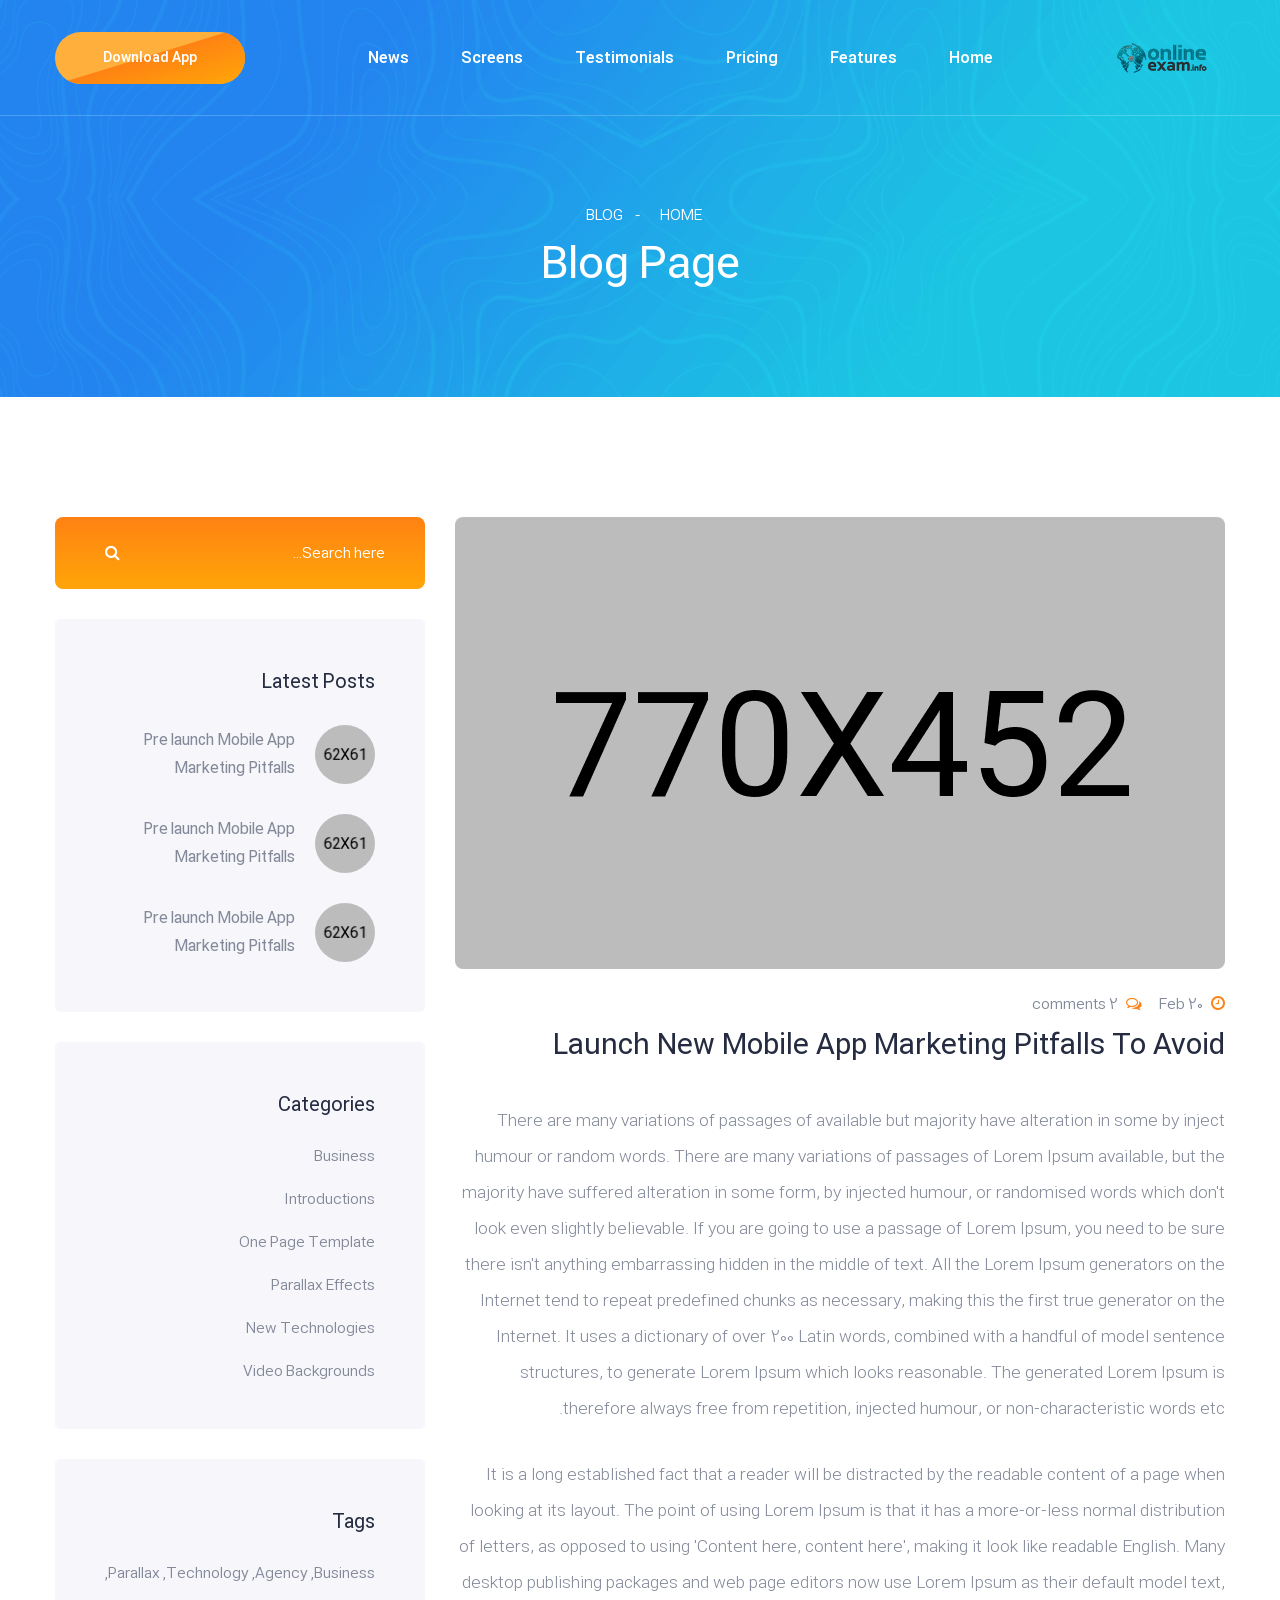
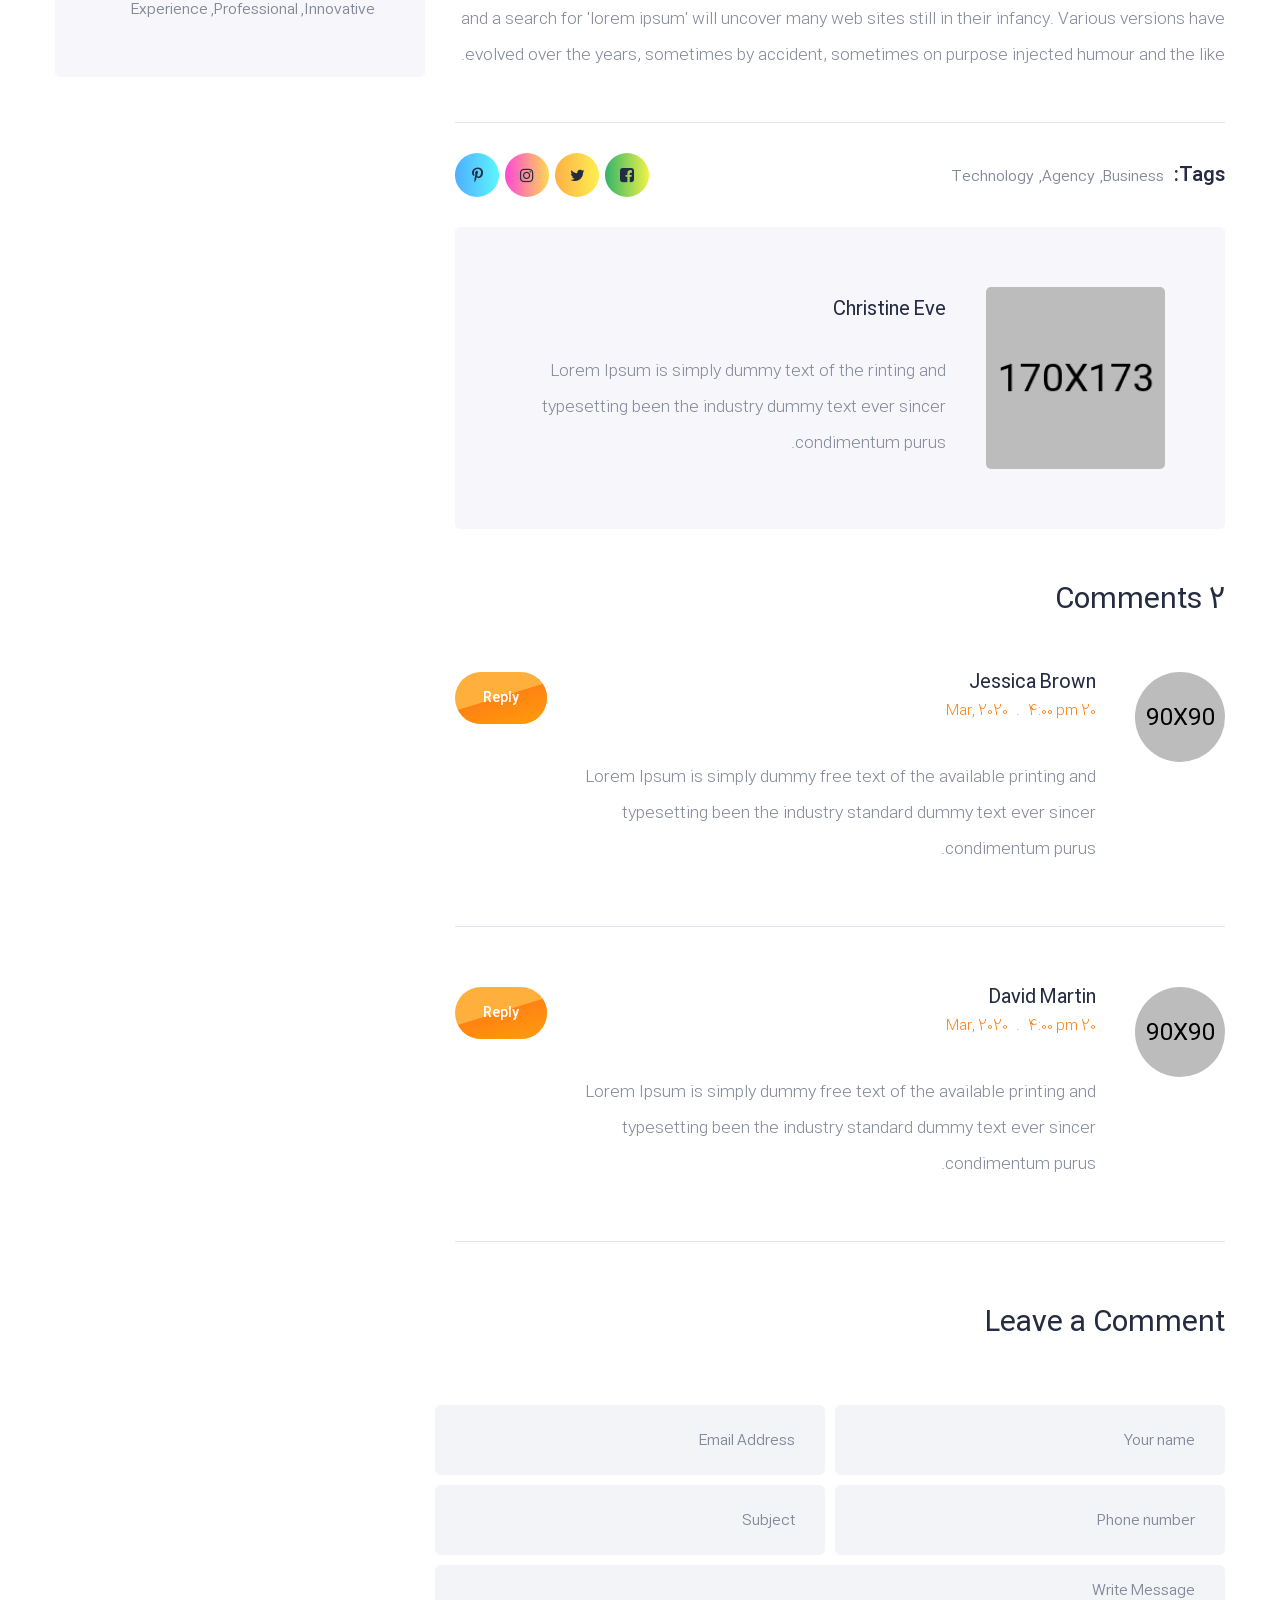
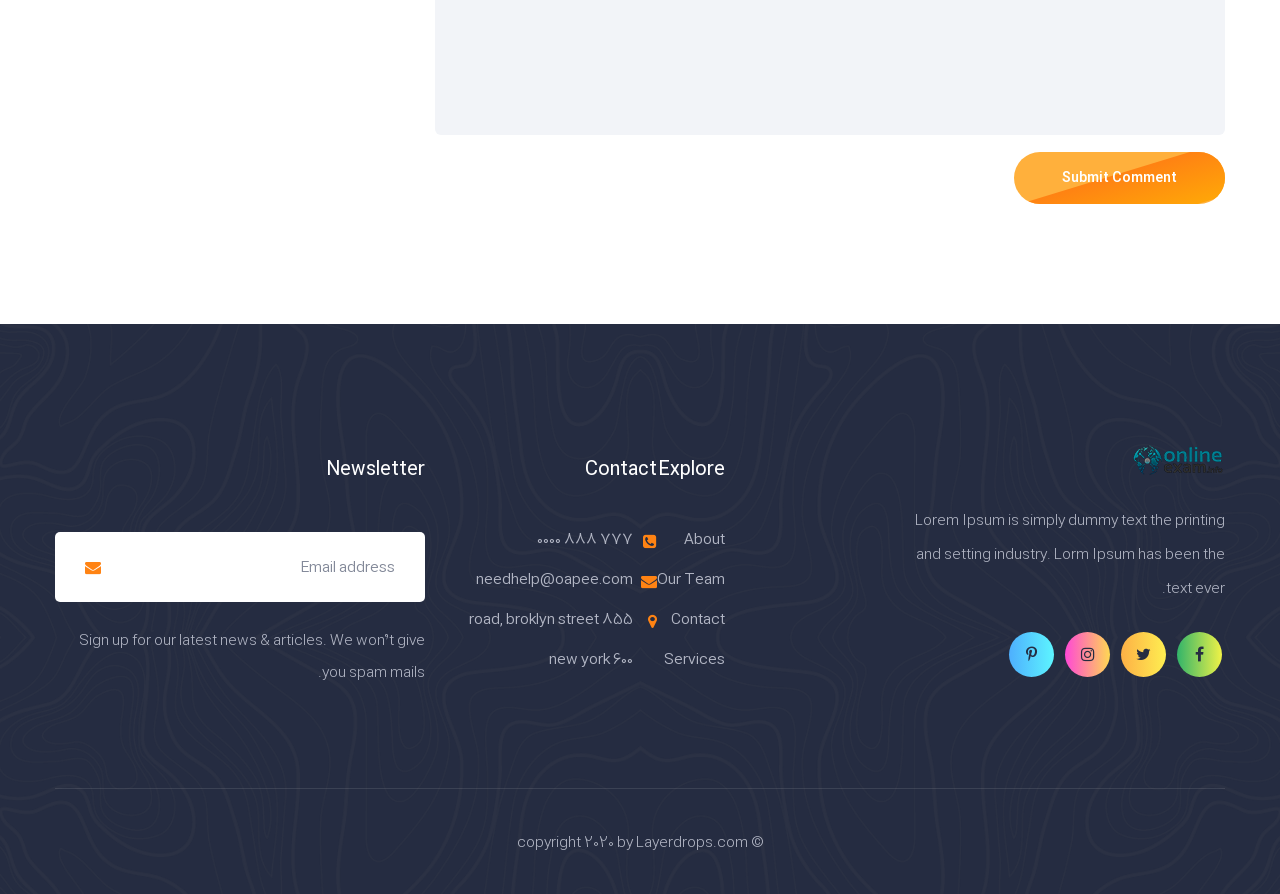
<file: blog-details.html>
<!doctype html>
<html lang="en">

<head>
   
    <!--====== Required meta tags ======-->
    <meta charset="utf-8">
    <meta http-equiv="x-ua-compatible" content="ie=edge">
    <meta name="description" content="">
    <meta name="viewport" content="width=device-width, initial-scale=1, shrink-to-fit=no">
    
    <!--====== Title ======-->
    <title>Apolz - App Landing Page HTML Template</title>
    
    <!--====== Favicon Icon ======-->
    <link rel="shortcut icon" href="assets/images/favicon.ico" type="image/png">

    <!--====== Bootstrap css ======-->
    <link rel="stylesheet" href="assets/css/bootstrap.min.css">
    
    <!--====== Fontawesome css ======-->
    <link rel="stylesheet" href="assets/css/font-awesome.min.css">
    
    <!--====== flaticon css ======-->
    <link rel="stylesheet" href="assets/css/flaticon.css">
    
    <!--====== odometer css ======-->
    <link rel="stylesheet" href="assets/css/odometer.min.css">
    
    <!--====== Magnific Popup css ======-->
    <link rel="stylesheet" href="assets/css/magnific-popup.css">
    
    <!--====== animate css ======-->
    <link rel="stylesheet" href="assets/css/animate.min.css">
    
    <!--====== Slick css ======-->
    <link rel="stylesheet" href="assets/css/slick.css">
    
    <!--====== Default css ======-->
    <link rel="stylesheet" href="assets/css/default.css">
    
    <!--====== Style css ======-->
    <link rel="stylesheet" href="assets/css/style.css">
  
  
</head>

<body>

    <!-- PRELOADER -->
    <div class="preloader">
        <div class="lds-ellipsis">
            <span></span>
            <span></span>
            <span></span>
        </div>
    </div>
    <!-- END PRELOADER -->
   
    <!--====== HEADER PART START ======-->
    
    <header id="home" class="header-area header-v1-area">
        <div class="header-nav">
            <div class="container">
                <div class="row">
                    <div class="col-lg-12">
                        <div class="navigation">
                            <nav class="navbar navbar-expand-lg navbar-light ">
                                <a class="navbar-brand" href="index.html"><img src="assets/images/logo.png" alt=""></a> <!-- logo -->
                                <a class="navbar-brand-2" href="index.html"><img src="assets/images/logo-2.png" alt=""></a> <!-- logo -->
                                <button class="navbar-toggler" type="button" data-toggle="collapse" data-target="#navbarSupportedContent" aria-controls="navbarSupportedContent" aria-expanded="false" aria-label="Toggle navigation">
                                    <span class="toggler-icon"></span>
                                    <span class="toggler-icon"></span>
                                    <span class="toggler-icon"></span>
                                </button> <!-- navbar toggler -->
                                                                  
                                <div class="collapse navbar-collapse sub-menu-bar" id="navbarSupportedContent">
                                    <ul class="navbar-nav m-auto">
                                        <li class="nav-item active">
                                            <a class="nav-link" href="index.html">Home</a>
                                        </li>
                                        <li class="nav-item">
                                            <a class="nav-link" href="#">Features</a>
                                        </li>
                                        <li class="nav-item">
                                            <a class="nav-link" href="#">Pricing</a>
                                        </li>
                                        <li class="nav-item">
                                            <a class="nav-link" href="#">Testimonials</a>
                                        </li>
                                        
                                        <li class="nav-item">
                                            <a class="nav-link" href="#">Screens</a>
                                        </li>
                                       
                                        <li class="nav-item">
                                            <a class="nav-link" href="#">News</a>
                                            <ul class="sub-menu">
                                                <li><a href="blog.html">Blog</a></li>
                                                <li><a href="blog-details.html">Single Blog</a></li>
                                            </ul>
                                        </li>
                                    </ul>
                                </div> <!-- navbar collapse -->
                                <div class="navbar-btn d-none d-sm-flex">
                                    <a class="main-btn" href="#">Download App</a>
                                </div>
                            </nav>
                        </div> <!-- navigation -->
                    </div>
                </div>
            </div>
        </div>
    </header>
    
    <!--====== HEADER PART ENDS ======-->
                                                                  
    <!--====== PAGE TITLE PART START ======-->
    
    <div class="page-title-area bg_cover" style="background-image: url(assets/images/page-bg.png);">
        <div class="container">
            <div class="row">
                <div class="col-lg-12">
                    <div class="page-title-item text-center">
                        <nav aria-label="breadcrumb">
                            <ol class="breadcrumb">
                                <li class="breadcrumb-item"><a href="index.html">Home</a></li>
                                <li class="breadcrumb-item active" aria-current="page">Blog</li>
                            </ol>
                        </nav>
                        <h3 class="title">Blog Page</h3>
                    </div>
                </div>
            </div>
        </div>
    </div>
    
    <!--====== PAGE TITLE PART ENDS ======-->

    <section class="blog-details">
        <div class="container">
            <div class="row">
                <div class="col-lg-8">
                    <div class="blog-details__main">
                        <div class="blog-details__image">
                            <img src="assets/images/blog-details-thumb.jpg" alt="thumb">
                        </div><!-- /.blog-details__image -->
                        <div class="blog-details__content">
                            <div class="blog-one__meta">
                                <a href="#"><i class="fa fa-clock-o"></i> 20 Feb</a>
                                <a href="#"><i class="fa fa-comments-o"></i> 2 comments</a>
                            </div><!-- /.blog-one__meta -->
                            <h3>Launch New Mobile App Marketing Pitfalls To Avoid</h3>
                            <p>There are many variations of passages of available but majority have alteration in
                                some by
                                inject humour or random words. There are many variations of passages of Lorem Ipsum
                                available, but the majority have suffered alteration in some form, by injected
                                humour, or
                                randomised words which don't look even slightly believable. If you are going to use
                                a
                                passage of Lorem Ipsum, you need to be sure there isn't anything embarrassing hidden
                                in the
                                middle of text. All the Lorem Ipsum generators on the Internet tend to repeat
                                predefined
                                chunks as necessary, making this the first true generator on the Internet. It uses a
                                dictionary of over 200 Latin words, combined with a handful of model sentence
                                structures, to
                                generate Lorem Ipsum which looks reasonable. The generated Lorem Ipsum is therefore
                                always
                                free from repetition, injected humour, or non-characteristic words etc.</p>
                            <p>It is a long established fact that a reader will be distracted by the readable
                                content of a
                                page when looking at its layout. The point of using Lorem Ipsum is that it has a
                                more-or-less normal distribution of letters, as opposed to using 'Content here,
                                content
                                here', making it look like readable English. Many desktop publishing packages and
                                web page
                                editors now use Lorem Ipsum as their default model text, and a search for 'lorem
                                ipsum' will
                                uncover many web sites still in their infancy. Various versions have evolved over
                                the years,
                                sometimes by accident, sometimes on purpose injected humour and the like.</p>
                        </div><!-- /.blog-details__content -->
                        <div class="blog-details__meta">
                            <div class="blog-details__tags">
                                <span>Tags: </span> <a href="#">Business,</a> <a href="#">Agency,</a> <a
                                    href="#">Technology</a>
                            </div><!-- /.blog-details__tags -->
                            <div class="blog-details__share">
                                <ul>
                                    <li><a href="#"><i class="fa fa-facebook-square"></i></a></li>
                                    <li><a href="#"><i class="fa fa-twitter"></i></a></li>
                                    <li><a href="#"><i class="fa fa-instagram"></i></a></li>
                                    <li><a href="#"><i class="fa fa-pinterest-p"></i></a></li>
                                </ul>
                            </div><!-- /.blog-details__share -->
                        </div><!-- /.blog-details__meta -->
                    </div><!-- /.blog-details__main -->

                    <div class="blog-author">
                        <div class="blog-author__image">
                            <img src="assets/images/author.jpg" alt="author">
                        </div><!-- /.blog-author__image -->
                        <div class="blog-author__content">
                            <h3>Christine Eve </h3>
                            <p>Lorem Ipsum is simply dummy text of the rinting and typesetting been the industry
                                dummy text
                                ever sincer condimentum purus.</p>
                        </div><!-- /.blog-author__content -->
                    </div><!-- /.blog-author -->

                    <div class="comment-one">
                        <h3 class="comment-one__block-title">2 Comments</h3><!-- /.comment-one__block-title -->
                        <div class="comment-one__single">
                            <div class="comment-one__image">
                                <img src="assets/images/comment-1-1.jpg" alt="">
                            </div><!-- /.comment-one__image -->
                            <div class="comment-one__content">
                                <h3>Jessica Brown</h3>
                                <p class="comment-one__date">20 Mar, 2020 <span>.</span> 4:00 pm</p>
                                <p>Lorem Ipsum is simply dummy free text of the available printing and typesetting
                                    been the
                                    industry standard dummy text ever sincer condimentum purus.</p>
                            </div><!-- /.comment-one__content -->
                            <div class="blog-btn">
                                <a href="#" class="main-btn text-center">Reply</a>
                            </div>
                            <!-- /.thm-btn comment-one__btn -->
                        </div><!-- /.comment-one__single -->
                        <div class="comment-one__single">
                            <div class="comment-one__image">
                                <img src="assets/images/comment-1-2.jpg" alt="">
                            </div><!-- /.comment-one__image -->
                            <div class="comment-one__content">
                                <h3>David Martin</h3>
                                <p class="comment-one__date">20 Mar, 2020 <span>.</span> 4:00 pm</p>
                                <p>Lorem Ipsum is simply dummy free text of the available printing and typesetting
                                    been the
                                    industry standard dummy text ever sincer condimentum purus.</p>
                            </div><!-- /.comment-one__content -->
                            <div class="blog-btn">
                                <a href="#" class="main-btn text-center">Reply</a>
                            </div>
                            <!-- /.thm-btn comment-one__btn -->
                        </div><!-- /.comment-one__single -->
                    </div><!-- /.comment-one -->
                    <div class="comment-form">
                        <h3 class="comment-one__block-title">Leave a Comment</h3><!-- /.comment-one__block-title -->
                        <form  action="#" method="#" class="contact-one__form">
                            <div class="row">
                                <div class="col-lg-6">
                                    <div class="input-box">
                                        <input type="text" placeholder="Your name" name="name">
                                    </div>
                                </div><!-- /.col-lg-6 -->
                                <div class="col-lg-6">
                                    <div class="input-box">
                                        <input type="text" placeholder="Email Address" name="email">
                                    </div>
                                </div><!-- /.col-lg-6 -->
                                <div class="col-lg-6">
                                    <div class="input-box">
                                        <input type="text" placeholder="Phone number" name="number">
                                    </div>
                                </div><!-- /.col-lg-6 -->
                                <div class="col-lg-6">
                                    <div class="input-box">
                                        <input type="text" placeholder="Subject" name="subject">
                                    </div>
                                </div><!-- /.col-lg-6 -->
                                <div class="col-lg-12">
                                    <div class="input-box">
                                        <textarea placeholder="Write Message" name="message"></textarea>
                                    </div>
                                </div><!-- /.col-lg-12 -->
                                <div class="col-lg-12 text-left">
                                    <div class="input-box">
                                        <button type="submit" class="main-btn">Submit Comment</button>
                                    </div>
                                    <!-- /.thm-btn contact-one__btn -->
                                </div><!-- /.col-lg-12 -->
                            </div><!-- /.row -->
                        </form><!-- /.contact-one__form -->
                    </div><!-- /.comment-form -->
                </div><!-- /.col-lg-8 -->
                <div class="col-lg-4">
                    <div class="sidebar">
                        <div class="sidebar__single sidebar__search">
                            <form action="#" class="sidebar__search-form">
                                <input type="text" name="search" placeholder="Search here...">
                                <button type="submit"><i class="fa fa-search"></i></button>
                            </form>
                        </div><!-- /.sidebar__single -->
                        <div class="sidebar__single sidebar__post">
                            <h3 class="sidebar__title">Latest Posts</h3><!-- /.sidebar__title -->
                            <div class="sidebar__post-wrap">
                                <div class="sidebar__post__single">
                                    <div class="sidebar__post-image">
                                        <div class="inner-block"><img src="assets/images/post-1.png"
                                                alt="Awesome Image" /></div>
                                        <!-- /.inner-block -->
                                    </div><!-- /.sidebar__post-image -->
                                    <div class="sidebar__post-content">
                                        <h4 class="sidebar__post-title"><a href="#">Pre launch Mobile App Marketing Pitfalls</a></h4>
                                        <!-- /.sidebar__post-title -->
                                    </div><!-- /.sidebar__post-content -->
                                </div><!-- /.sidebar__post__single -->
                                <div class="sidebar__post__single">
                                    <div class="sidebar__post-image">
                                        <div class="inner-block"><img src="assets/images/post-2.png"
                                                alt="Awesome Image" /></div>
                                        <!-- /.inner-block -->
                                    </div><!-- /.sidebar__post-image -->
                                    <div class="sidebar__post-content">
                                        <h4 class="sidebar__post-title"><a href="#">Pre launch Mobile App Marketing Pitfalls</a></h4>
                                        <!-- /.sidebar__post-title -->
                                    </div><!-- /.sidebar__post-content -->
                                </div><!-- /.sidebar__post__single -->
                                <div class="sidebar__post__single">
                                    <div class="sidebar__post-image">
                                        <div class="inner-block"><img src="assets/images/post-3.png"
                                                alt="Awesome Image" /></div>
                                        <!-- /.inner-block -->
                                    </div><!-- /.sidebar__post-image -->
                                    <div class="sidebar__post-content">
                                        <h4 class="sidebar__post-title"><a href="#">Pre launch Mobile App Marketing Pitfalls</a></h4>
                                        <!-- /.sidebar__post-title -->
                                    </div><!-- /.sidebar__post-content -->
                                </div><!-- /.sidebar__post__single -->
                            </div><!-- /.sidebar__post-wrap -->
                        </div><!-- /.sidebar__single -->
                        <div class="sidebar__single sidebar__category">
                            <h3 class="sidebar__title">Categories</h3><!-- /.sidebar__title -->
                            <ul class="sidebar__category-list">
                                <li class="sidebar__category-list-item"><a href="#">Business</a></li>
                                <li class="sidebar__category-list-item"><a href="#">Introductions</a></li>
                                <li class="sidebar__category-list-item"><a href="#">One Page Template</a></li>
                                <li class="sidebar__category-list-item"><a href="#">Parallax Effects</a></li>
                                <li class="sidebar__category-list-item"><a href="#">New Technologies</a></li>
                                <li class="sidebar__category-list-item"><a href="#">Video Backgrounds</a></li>
                            </ul><!-- /.sidebar__category-list -->
                        </div><!-- /.sidebar__single -->
                        <div class="sidebar__single sidebar__tags">
                            <h3 class="sidebar__title">Tags</h3><!-- /.sidebar__title -->
                            <ul class="sidebar__tags-list">
                                <li class="sidebar__tags-list-item"><a href="#">Business,</a></li>
                                <li class="sidebar__tags-list-item"><a href="#">Agency,</a></li>
                                <li class="sidebar__tags-list-item"><a href="#">Technology,</a></li>
                                <li class="sidebar__tags-list-item"><a href="#">Parallax,</a></li>
                                <li class="sidebar__tags-list-item"><a href="#">Innovative,</a></li>
                                <li class="sidebar__tags-list-item"><a href="#">Professional,</a></li>
                                <li class="sidebar__tags-list-item"><a href="#">Experience</a></li>
                            </ul><!-- /.sidebar__category-list -->
                        </div><!-- /.sidebar__single -->
                    </div><!-- /.sidebar -->
                </div><!-- /.col-lg-4 -->
            </div><!-- /.row -->
        </div><!-- /.container -->
    </section><!-- /.blog-details -->

    <!--====== FOOTER PART START ======-->
    
    <section class="footer-area pt-120">
        <div class="container">

            <div class="row">
                <div class="col-lg-4 col-md-7 col-sm-9">
                    <div class="footer-widget footer-widget-about">
                        <a href="#"><img src="assets/images/logo.png" alt="logo"></a>
                        <p>Lorem Ipsum is simply dummy text the printing and setting industry. Lorm Ipsum has been the text ever.</p>
                        <ul>
                            <li><a href="#"><i class="fa fa-facebook-f"></i></a></li>
                            <li><a href="#"><i class="fa fa-twitter"></i></a></li>
                            <li><a href="#"><i class="fa fa-instagram"></i></a></li>
                            <li><a href="#"><i class="fa fa-pinterest-p"></i></a></li>
                        </ul>
                    </div>
                </div>
                <div class="col-lg-4 col-md-6">
                    <div class="footer-widget footer-widget-list">
                        <div class="list-item d-flex">
                            <div class="item mr-100">
                                <h3 class="title">Explore</h3>
                                <ul>
                                    <li><a href="#">About</a></li>
                                    <li><a href="#">Our Team</a></li>
                                    <li><a href="#">Contact</a></li>
                                    <li><a href="#">Services</a></li>
                                </ul>
                            </div>
                            <div class="item">
                                <h3 class="title">Contact</h3>
                                <ul>
                                    <li><span><i class="fa fa-phone-square"></i> 777 888 0000</span></li>
                                    <li><span><i class="fa fa-envelope"></i> needhelp@oapee.com</span></li>
                                    <li><span><i class="fa fa-map-marker"></i> 855 road, broklyn street new york 600</span></li>
                                </ul>
                            </div>
                        </div>
                    </div>
                </div>
                <div class="col-lg-4 col-md-6 col-sm-9">
                    <div class="footer-widget footer-widget-newsletter">
                        <h3 class="title">Newsletter</h3>
                        <form action="#">
                            <div class="input-box">
                                <i class="fa fa-envelope"></i>
                                <input type="text" placeholder="Email address">
                            </div>
                        </form>
                        <p>Sign up for our latest news & articles. We won’t give you spam mails.</p>
                    </div>
                </div>
            </div>
            <div class="row">
                <div class="col-lg-12">
                    <div class="footer-copyright text-center">
                        <p>© copyright 2020 by Layerdrops.com</p>
                    </div>
                </div>
            </div>
        </div>
    </section>
    
    <!--====== FOOTER PART ENDS ======-->
    
    <!--====== GO TO TOP PART START ======-->
    
    <div class="go-top-area">
        <div class="go-top-wrap">
            <div class="go-top-btn-wrap">
                <div class="go-top go-top-btn">
                    <i class="fa fa-angle-double-up"></i>
                    <i class="fa fa-angle-double-up"></i>
                </div>
            </div>
        </div>
    </div>
    
    <!--====== GO TO TOP PART ENDS ======-->
    
    
    

    
    <!--====== jquery js ======-->
    <script src="assets/js/vendor/modernizr-3.6.0.min.js"></script>
    <script src="assets/js/vendor/jquery-3.5.0.js"></script>


    <!--====== Bootstrap js ======-->
    <script src="assets/js/popper.min.js"></script>
    <script src="assets/js/bootstrap.min.js"></script>
    
    <!--====== Slick js ======-->
    <script src="assets/js/slick.min.js"></script>
    
    <!--====== wow js ======-->
    <script src="assets/js/wow.js"></script>

    <!--====== Scrolling Nav js ======-->
    <script src="assets/js/scrolling-nav.js"></script>
    <script src="assets/js/jquery.easing.min.js"></script>
    
    <!--====== odometer js ======-->
    <script src="assets/js/odometer.min.js"></script>
    <script src="assets/js/jquery.appear.min.js"></script>
    
    <!--====== Magnific Popup js ======-->
    <script src="assets/js/jquery.magnific-popup.min.js"></script>
    
    <!--====== Main js ======-->
    <script src="assets/js/main.js"></script>

</body>

</html>
</file>
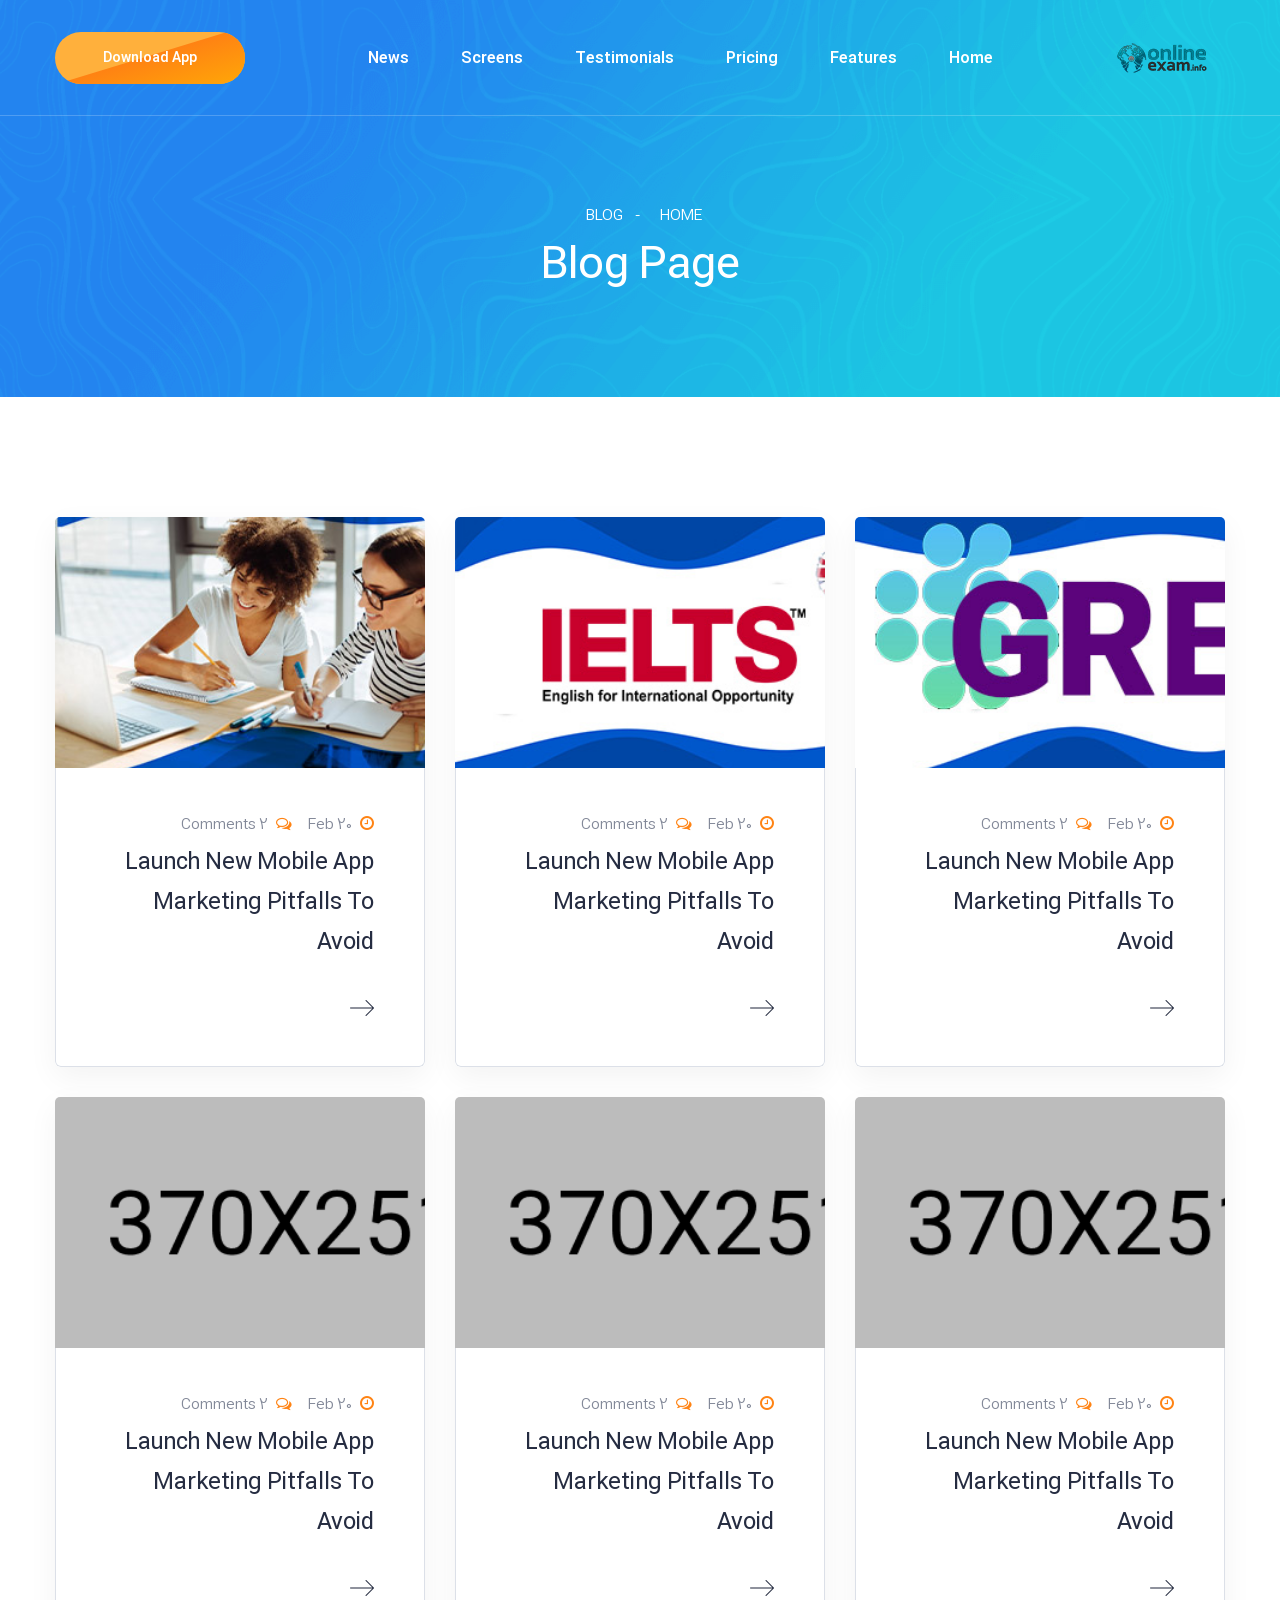
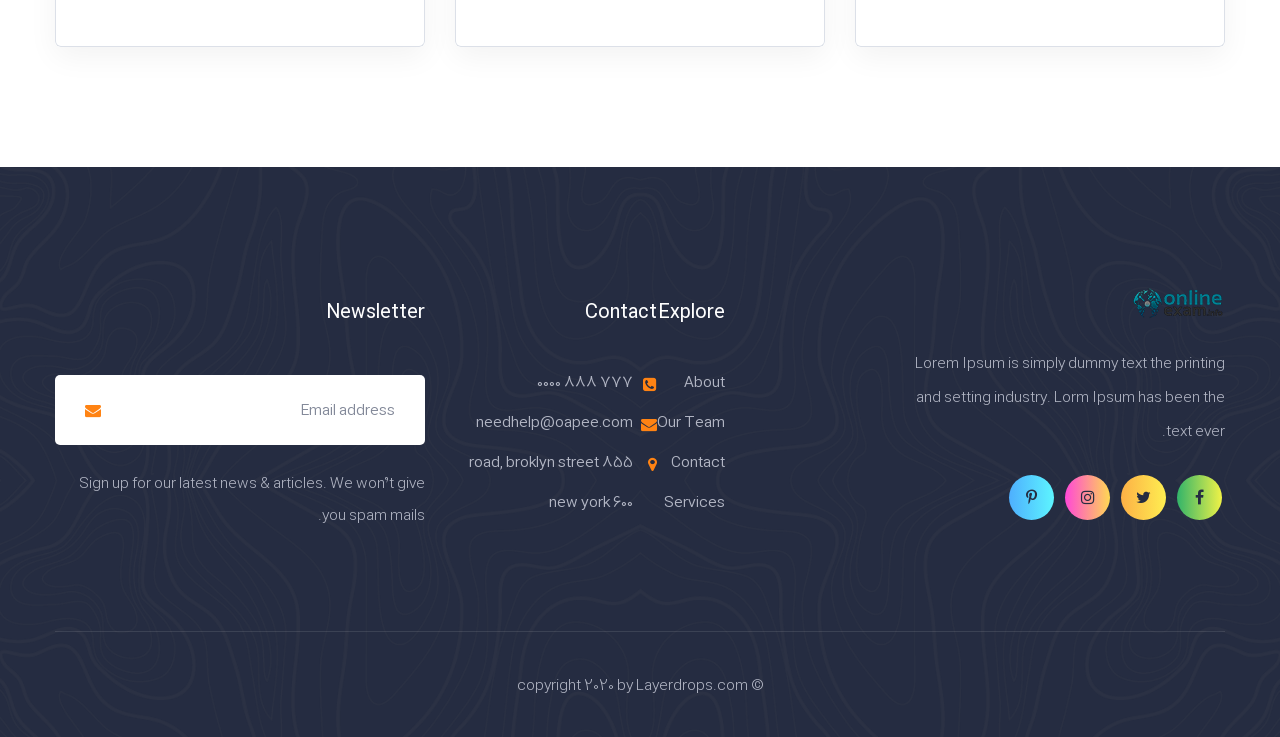
<file: blog.html>
<!doctype html>
<html lang="en">

<head>
   
    <!--====== Required meta tags ======-->
    <meta charset="utf-8">
    <meta http-equiv="x-ua-compatible" content="ie=edge">
    <meta name="description" content="">
    <meta name="viewport" content="width=device-width, initial-scale=1, shrink-to-fit=no">
    
    <!--====== Title ======-->
    <title>Apolz - App Landing Page HTML Template</title>
    
    <!--====== Favicon Icon ======-->
    <link rel="shortcut icon" href="assets/images/favicon.ico" type="image/png">

    <!--====== Bootstrap css ======-->
    <link rel="stylesheet" href="assets/css/bootstrap.min.css">
    
    <!--====== Fontawesome css ======-->
    <link rel="stylesheet" href="assets/css/font-awesome.min.css">
    
    <!--====== flaticon css ======-->
    <link rel="stylesheet" href="assets/css/flaticon.css">
    
    <!--====== odometer css ======-->
    <link rel="stylesheet" href="assets/css/odometer.min.css">
    
    <!--====== Magnific Popup css ======-->
    <link rel="stylesheet" href="assets/css/magnific-popup.css">
    
    <!--====== animate css ======-->
    <link rel="stylesheet" href="assets/css/animate.min.css">
    
    <!--====== Slick css ======-->
    <link rel="stylesheet" href="assets/css/slick.css">
    
    <!--====== Default css ======-->
    <link rel="stylesheet" href="assets/css/default.css">
    
    <!--====== Style css ======-->
    <link rel="stylesheet" href="assets/css/style.css">
  
  
</head>

<body>

    <!-- PRELOADER -->
    <div class="preloader">
        <div class="lds-ellipsis">
            <span></span>
            <span></span>
            <span></span>
        </div>
    </div>
    <!-- END PRELOADER -->
   
    <!--====== HEADER PART START ======-->
    
    <header id="home" class="header-area header-v1-area">
        <div class="header-nav">
            <div class="container">
                <div class="row">
                    <div class="col-lg-12">
                        <div class="navigation">
                            <nav class="navbar navbar-expand-lg navbar-light ">
                                <a class="navbar-brand" href="index.html"><img src="assets/images/logo.png" alt=""></a> <!-- logo -->
                                <a class="navbar-brand-2" href="index.html"><img src="assets/images/logo-2.png" alt=""></a> <!-- logo -->
                                <button class="navbar-toggler" type="button" data-toggle="collapse" data-target="#navbarSupportedContent" aria-controls="navbarSupportedContent" aria-expanded="false" aria-label="Toggle navigation">
                                    <span class="toggler-icon"></span>
                                    <span class="toggler-icon"></span>
                                    <span class="toggler-icon"></span>
                                </button> <!-- navbar toggler -->
                                                                  
                                <div class="collapse navbar-collapse sub-menu-bar" id="navbarSupportedContent">
                                    <ul class="navbar-nav m-auto">
                                        <li class="nav-item active">
                                            <a class="nav-link" href="index.html">Home</a>
                                        </li>
                                        <li class="nav-item">
                                            <a class="nav-link" href="#">Features</a>
                                        </li>
                                        <li class="nav-item">
                                            <a class="nav-link" href="#">Pricing</a>
                                        </li>
                                        <li class="nav-item">
                                            <a class="nav-link" href="#">Testimonials</a>
                                        </li>
                                        
                                        <li class="nav-item">
                                            <a class="nav-link" href="#">Screens</a>
                                        </li>
                                       
                                        <li class="nav-item">
                                            <a class="nav-link" href="#">News</a>
                                            <ul class="sub-menu">
                                                <li><a href="blog.html">Blog</a></li>
                                                <li><a href="blog-details.html">Single Blog</a></li>
                                            </ul>
                                        </li>
                                    </ul>
                                </div> <!-- navbar collapse -->
                                <div class="navbar-btn d-none d-sm-flex">
                                    <a class="main-btn" href="#">Download App</a>
                                </div>
                            </nav>
                        </div> <!-- navigation -->
                    </div>
                </div>
            </div>
        </div>
    </header>
    
    <!--====== HEADER PART ENDS ======-->
                                                                  
    <!--====== PAGE TITLE PART START ======-->
    
    <div class="page-title-area bg_cover" style="background-image: url(assets/images/page-bg.png);">
        <div class="container">
            <div class="row">
                <div class="col-lg-12">
                    <div class="page-title-item text-center">
                        <nav aria-label="breadcrumb">
                            <ol class="breadcrumb">
                                <li class="breadcrumb-item"><a href="index.html">Home</a></li>
                                <li class="breadcrumb-item active" aria-current="page">Blog</li>
                            </ol>
                        </nav>
                        <h3 class="title">Blog Page</h3>
                    </div>
                </div>
            </div>
        </div>
    </div>
    
    <!--====== PAGE TITLE PART ENDS ======-->

    <!--====== BLOG PART START ======-->
    
    <section id="news" class="blog-area blog-page">
        <div class="container">
            <div class="row justify-content-center">
                <div class="col-lg-4 col-md-6 col-sm-9">
                    <div class="blog-item mt-30">
                        <div class="blog-thumb">
                            <img src="assets/images/blog-1.jpg" alt="blog">
                        </div>
                        <div class="blog-content">
                            <ul>
                                <li><a href="#"><i class="fa fa-clock-o"></i> 20 Feb</a></li>
                                <li><a href="#"><i class="fa fa-comments-o"></i> 2 Comments</a></li>
                            </ul>
                            <h4 class="title"><a href="blog-details.html">Launch New Mobile App Marketing Pitfalls To Avoid</a></h4>
                            <a href="blog-details.html"><i class="flaticon-right"></i></a>
                        </div>
                    </div>
                </div>
                <div class="col-lg-4 col-md-6 col-sm-9">
                    <div class="blog-item mt-30">
                        <div class="blog-thumb">
                            <img src="assets/images/blog-2.jpg" alt="blog">
                        </div>
                        <div class="blog-content">
                            <ul>
                                <li><a href="#"><i class="fa fa-clock-o"></i> 20 Feb</a></li>
                                <li><a href="#"><i class="fa fa-comments-o"></i> 2 Comments</a></li>
                            </ul>
                            <h4 class="title"><a href="blog-details.html">Launch New Mobile App Marketing Pitfalls To Avoid</a></h4>
                            <a href="blog-details.html"><i class="flaticon-right"></i></a>
                        </div>
                    </div>
                </div>
                <div class="col-lg-4 col-md-6 col-sm-9">
                    <div class="blog-item mt-30">
                        <div class="blog-thumb">
                            <img src="assets/images/blog-3.jpg" alt="blog">
                        </div>
                        <div class="blog-content">
                            <ul>
                                <li><a href="#"><i class="fa fa-clock-o"></i> 20 Feb</a></li>
                                <li><a href="#"><i class="fa fa-comments-o"></i> 2 Comments</a></li>
                            </ul>
                            <h4 class="title"><a href="blog-details.html">Launch New Mobile App Marketing Pitfalls To Avoid</a></h4>
                            <a href="blog-details.html"><i class="flaticon-right"></i></a>
                        </div>
                    </div>
                </div>
                <div class="col-lg-4 col-md-6 col-sm-9">
                    <div class="blog-item mt-30">
                        <div class="blog-thumb">
                            <img src="assets/images/blog-4.jpg" alt="blog">
                        </div>
                        <div class="blog-content">
                            <ul>
                                <li><a href="#"><i class="fa fa-clock-o"></i> 20 Feb</a></li>
                                <li><a href="#"><i class="fa fa-comments-o"></i> 2 Comments</a></li>
                            </ul>
                            <h4 class="title"><a href="blog-details.html">Launch New Mobile App Marketing Pitfalls To Avoid</a></h4>
                            <a href="blog-details.html"><i class="flaticon-right"></i></a>
                        </div>
                    </div>
                </div>
                <div class="col-lg-4 col-md-6 col-sm-9">
                    <div class="blog-item mt-30">
                        <div class="blog-thumb">
                            <img src="assets/images/blog-5.jpg" alt="blog">
                        </div>
                        <div class="blog-content">
                            <ul>
                                <li><a href="#"><i class="fa fa-clock-o"></i> 20 Feb</a></li>
                                <li><a href="#"><i class="fa fa-comments-o"></i> 2 Comments</a></li>
                            </ul>
                            <h4 class="title"><a href="blog-details.html">Launch New Mobile App Marketing Pitfalls To Avoid</a></h4>
                            <a href="blog-details.html"><i class="flaticon-right"></i></a>
                        </div>
                    </div>
                </div>
                <div class="col-lg-4 col-md-6 col-sm-9">
                    <div class="blog-item mt-30">
                        <div class="blog-thumb">
                            <img src="assets/images/blog-6.jpg" alt="blog">
                        </div>
                        <div class="blog-content">
                            <ul>
                                <li><a href="#"><i class="fa fa-clock-o"></i> 20 Feb</a></li>
                                <li><a href="#"><i class="fa fa-comments-o"></i> 2 Comments</a></li>
                            </ul>
                            <h4 class="title"><a href="blog-details.html">Launch New Mobile App Marketing Pitfalls To Avoid</a></h4>
                            <a href="blog-details.html"><i class="flaticon-right"></i></a>
                        </div>
                    </div>
                </div>
            </div>
        </div>
    </section>
    
    <!--====== BLOG PART ENDS ======-->

    <!--====== FOOTER PART START ======-->
    
    <section class="footer-area pt-120">
        <div class="container">

            <div class="row">
                <div class="col-lg-4 col-md-7 col-sm-9">
                    <div class="footer-widget footer-widget-about">
                        <a href="#"><img src="assets/images/logo.png" alt="logo"></a>
                        <p>Lorem Ipsum is simply dummy text the printing and setting industry. Lorm Ipsum has been the text ever.</p>
                        <ul>
                            <li><a href="#"><i class="fa fa-facebook-f"></i></a></li>
                            <li><a href="#"><i class="fa fa-twitter"></i></a></li>
                            <li><a href="#"><i class="fa fa-instagram"></i></a></li>
                            <li><a href="#"><i class="fa fa-pinterest-p"></i></a></li>
                        </ul>
                    </div>
                </div>
                <div class="col-lg-4 col-md-6">
                    <div class="footer-widget footer-widget-list">
                        <div class="list-item d-flex">
                            <div class="item mr-100">
                                <h3 class="title">Explore</h3>
                                <ul>
                                    <li><a href="#">About</a></li>
                                    <li><a href="#">Our Team</a></li>
                                    <li><a href="#">Contact</a></li>
                                    <li><a href="#">Services</a></li>
                                </ul>
                            </div>
                            <div class="item">
                                <h3 class="title">Contact</h3>
                                <ul>
                                    <li><span><i class="fa fa-phone-square"></i> 777 888 0000</span></li>
                                    <li><span><i class="fa fa-envelope"></i> needhelp@oapee.com</span></li>
                                    <li><span><i class="fa fa-map-marker"></i> 855 road, broklyn street new york 600</span></li>
                                </ul>
                            </div>
                        </div>
                    </div>
                </div>
                <div class="col-lg-4 col-md-6 col-sm-9">
                    <div class="footer-widget footer-widget-newsletter">
                        <h3 class="title">Newsletter</h3>
                        <form action="#">
                            <div class="input-box">
                                <i class="fa fa-envelope"></i>
                                <input type="text" placeholder="Email address">
                            </div>
                        </form>
                        <p>Sign up for our latest news & articles. We won’t give you spam mails.</p>
                    </div>
                </div>
            </div>
            <div class="row">
                <div class="col-lg-12">
                    <div class="footer-copyright text-center">
                        <p>© copyright 2020 by Layerdrops.com</p>
                    </div>
                </div>
            </div>
        </div>
    </section>
    
    <!--====== FOOTER PART ENDS ======-->
    
    <!--====== GO TO TOP PART START ======-->
    
    <div class="go-top-area">
        <div class="go-top-wrap">
            <div class="go-top-btn-wrap">
                <div class="go-top go-top-btn">
                    <i class="fa fa-angle-double-up"></i>
                    <i class="fa fa-angle-double-up"></i>
                </div>
            </div>
        </div>
    </div>
    
    <!--====== GO TO TOP PART ENDS ======-->
    
    
    


    

    
    <!--====== jquery js ======-->
    <script src="assets/js/vendor/modernizr-3.6.0.min.js"></script>
    <script src="assets/js/vendor/jquery-3.5.0.js"></script>


    <!--====== Bootstrap js ======-->
    <script src="assets/js/popper.min.js"></script>
    <script src="assets/js/bootstrap.min.js"></script>
    
    <!--====== Slick js ======-->
    <script src="assets/js/slick.min.js"></script>
    
    <!--====== wow js ======-->
    <script src="assets/js/wow.js"></script>

    <!--====== Scrolling Nav js ======-->
    <script src="assets/js/scrolling-nav.js"></script>
    <script src="assets/js/jquery.easing.min.js"></script>
    
    <!--====== odometer js ======-->
    <script src="assets/js/odometer.min.js"></script>
    <script src="assets/js/jquery.appear.min.js"></script>
    
    <!--====== Magnific Popup js ======-->
    <script src="assets/js/jquery.magnific-popup.min.js"></script>
    
    <!--====== Main js ======-->
    <script src="assets/js/main.js"></script>

</body>

</html>
</file>
<file: assets/css/flaticon.css>
/*
  	Flaticon icon font: Flaticon
  	Creation date: 29/04/2020 15:12
  	*/

@font-face {
  font-family: "Flaticon";
  src: url("../fonts/Flaticon.eot");
  src: url("../fonts/Flaticon.eot?#iefix") format("embedded-opentype"),
       url("../fonts/Flaticon.woff2") format("woff2"),
       url("../fonts/Flaticon.woff") format("woff"),
       url("../fonts/Flaticon.ttf") format("truetype"),
       url("../fonts/Flaticon.svg#Flaticon") format("svg");
  font-weight: normal;
  font-style: normal;
}

@media screen and (-webkit-min-device-pixel-ratio:0) {
  @font-face {
    font-family: "Flaticon";
    src: url("../fonts/Flaticon.svg#Flaticon") format("svg");
  }
}

[class^="flaticon-"]:before, [class*=" flaticon-"]:before,
[class^="flaticon-"]:after, [class*=" flaticon-"]:after {   
  font-family: Flaticon;
  font-style: normal;
}

.flaticon-responsive:before { content: "\f100"; }
.flaticon-development:before { content: "\f101"; }
.flaticon-app-development:before { content: "\f102"; }
.flaticon-computer-graphic:before { content: "\f103"; }
.flaticon-business:before { content: "\f104"; }
.flaticon-people:before { content: "\f105"; }
.flaticon-human-resources:before { content: "\f106"; }
.flaticon-send:before { content: "\f107"; }
.flaticon-shuttle:before { content: "\f108"; }
.flaticon-plane:before { content: "\f109"; }
.flaticon-right:before { content: "\f10a"; }
.flaticon-left:before { content: "\f10b"; }
.flaticon-seo-and-web:before { content: "\f10c"; }
</file>
<file: assets/css/default.css>
/* Deafult Margin & Padding */
/*-- Margin Top --*/
.mt-5 {
	margin-top: 5px;
}
.mt-10 {
	margin-top: 10px;
}
.mt-15 {
	margin-top: 15px;
}
.mt-20 {
	margin-top: 20px;
}
.mt-25 {
	margin-top: 25px;
}
.mt-30 {
	margin-top: 30px;
}
.mt-35 {
	margin-top: 35px;
}
.mt-40 {
	margin-top: 40px;
}
.mt-45 {
	margin-top: 45px;
}
.mt-50 {
	margin-top: 50px;
}
.mt-55 {
	margin-top: 55px;
}
.mt-60 {
	margin-top: 60px;
}
.mt-65 {
	margin-top: 65px;
}
.mt-70 {
	margin-top: 70px;
}
.mt-75 {
	margin-top: 75px;
}
.mt-80 {
	margin-top: 80px;
}
.mt-85 {
	margin-top: 85px;
}
.mt-90 {
	margin-top: 90px;
}
.mt-95 {
	margin-top: 95px;
}
.mt-100 {
	margin-top: 100px;
}
.mt-105 {
	margin-top: 105px;
}
.mt-110 {
	margin-top: 110px;
}
.mt-115 {
	margin-top: 115px;
}
.mt-120 {
	margin-top: 120px;
}
.mt-125 {
	margin-top: 125px;
}
.mt-130 {
	margin-top: 130px;
}
.mt-135 {
	margin-top: 135px;
}
.mt-140 {
	margin-top: 140px;
}
.mt-145 {
	margin-top: 145px;
}
.mt-150 {
	margin-top: 150px;
}
.mt-155 {
	margin-top: 155px;
}
.mt-160 {
	margin-top: 160px;
}
.mt-165 {
	margin-top: 165px;
}
.mt-170 {
	margin-top: 170px;
}
.mt-175 {
	margin-top: 175px;
}
.mt-180 {
	margin-top: 180px;
}
.mt-185 {
	margin-top: 185px;
}
.mt-190 {
	margin-top: 190px;
}
.mt-195 {
	margin-top: 195px;
}
.mt-200 {
	margin-top: 200px;
}
/*-- Margin Bottom --*/

.mb-5 {
	margin-bottom: 5px;
}
.mb-10 {
	margin-bottom: 10px;
}
.mb-15 {
	margin-bottom: 15px;
}
.mb-20 {
	margin-bottom: 20px;
}
.mb-25 {
	margin-bottom: 25px;
}
.mb-30 {
	margin-bottom: 30px;
}
.mb-35 {
	margin-bottom: 35px;
}
.mb-40 {
	margin-bottom: 40px;
}
.mb-45 {
	margin-bottom: 45px;
}
.mb-50 {
	margin-bottom: 50px;
}
.mb-55 {
	margin-bottom: 55px;
}
.mb-60 {
	margin-bottom: 60px;
}
.mb-65 {
	margin-bottom: 65px;
}
.mb-70 {
	margin-bottom: 70px;
}
.mb-75 {
	margin-bottom: 75px;
}
.mb-80 {
	margin-bottom: 80px;
}
.mb-85 {
	margin-bottom: 85px;
}
.mb-90 {
	margin-bottom: 90px;
}
.mb-95 {
	margin-bottom: 95px;
}
.mb-100 {
	margin-bottom: 100px;
}
.mb-105 {
	margin-bottom: 105px;
}
.mb-110 {
	margin-bottom: 110px;
}
.mb-115 {
	margin-bottom: 115px;
}
.mb-120 {
	margin-bottom: 120px;
}
.mb-125 {
	margin-bottom: 125px;
}
.mb-130 {
	margin-bottom: 130px;
}
.mb-135 {
	margin-bottom: 135px;
}
.mb-140 {
	margin-bottom: 140px;
}
.mb-145 {
	margin-bottom: 145px;
}
.mb-150 {
	margin-bottom: 150px;
}
.mb-155 {
	margin-bottom: 155px;
}
.mb-160 {
	margin-bottom: 160px;
}
.mb-165 {
	margin-bottom: 165px;
}
.mb-170 {
	margin-bottom: 170px;
}
.mb-175 {
	margin-bottom: 175px;
}
.mb-180 {
	margin-bottom: 180px;
}
.mb-185 {
	margin-bottom: 185px;
}
.mb-190 {
	margin-bottom: 190px;
}
.mb-195 {
	margin-bottom: 195px;
}
.mb-200 {
	margin-bottom: 200px;
}
/*-- margin left --*/
.ml-5 {
	margin-left: 5px;
}
.ml-10 {
	margin-left: 10px;
}
.ml-15 {
	margin-left: 15px;
}
.ml-20 {
	margin-left: 20px;
}
.ml-25 {
	margin-left: 25px;
}
.ml-30 {
	margin-left: 30px;
}
.ml-35 {
	margin-left: 35px;
}
.ml-40 {
	margin-left: 40px;
}
.ml-45 {
	margin-left: 45px;
}
.ml-50 {
	margin-left: 50px;
}
.ml-55 {
	margin-left: 55px;
}
.ml-60 {
	margin-left: 60px;
}
.ml-65 {
	margin-left: 65px;
}
.ml-70 {
	margin-left: 70px;
}
.ml-75 {
	margin-left: 75px;
}
.ml-80 {
	margin-left: 80px;
}
.ml-85 {
	margin-left: 85px;
}
.ml-90 {
	margin-left: 90px;
}
.ml-95 {
	margin-left: 95px;
}
.ml-100 {
	margin-left: 100px;
}
.ml-105 {
	margin-left: 105px;
}
.ml-110 {
	margin-left: 110px;
}
.ml-115 {
	margin-left: 115px;
}
.ml-120 {
	margin-left: 120px;
}
.ml-125 {
	margin-left: 125px;
}
.ml-130 {
	margin-left: 130px;
}
.ml-135 {
	margin-left: 135px;
}
.ml-140 {
	margin-left: 140px;
}
.ml-145 {
	margin-left: 145px;
}
.ml-150 {
	margin-left: 150px;
}
.ml-155 {
	margin-left: 155px;
}
.ml-160 {
	margin-left: 160px;
}
.ml-165 {
	margin-left: 165px;
}
.ml-170 {
	margin-left: 170px;
}
.ml-175 {
	margin-left: 175px;
}
.ml-180 {
	margin-left: 180px;
}
.ml-185 {
	margin-left: 185px;
}
.ml-190 {
	margin-left: 190px;
}
.ml-195 {
	margin-left: 195px;
}
.ml-200 {
	margin-left: 200px;
}
/*-- margin right --*/
.mr-5 {
	margin-right: 5px;
}
.mr-10 {
	margin-right: 10px;
}
.mr-15 {
	margin-right: 15px;
}
.mr-20 {
	margin-right: 20px;
}
.mr-25 {
	margin-right: 25px;
}
.mr-30 {
	margin-right: 30px;
}
.mr-35 {
	margin-right: 35px;
}
.mr-40 {
	margin-right: 40px;
}
.mr-45 {
	margin-right: 45px;
}
.mr-50 {
	margin-right: 50px;
}
.mr-55 {
	margin-right: 55px;
}
.mr-60 {
	margin-right: 60px;
}
.mr-65 {
	margin-right: 65px;
}
.mr-70 {
	margin-right: 70px;
}
.mr-75 {
	margin-right: 75px;
}
.mr-80 {
	margin-right: 80px;
}
.mr-85 {
	margin-right: 85px;
}
.mr-90 {
	margin-right: 90px;
}
.mr-95 {
	margin-right: 95px;
}
.mr-100 {
	margin-right: 100px;
}
.mr-105 {
	margin-right: 105px;
}
.mr-110 {
	margin-right: 110px;
}
.mr-115 {
	margin-right: 115px;
}
.mr-120 {
	margin-right: 120px;
}
.mr-125 {
	margin-right: 125px;
}
.mr-130 {
	margin-right: 130px;
}
.mr-135 {
	margin-right: 135px;
}
.mr-140 {
	margin-right: 140px;
}
.mr-145 {
	margin-right: 145px;
}
.mr-150 {
	margin-right: 150px;
}
.mr-155 {
	margin-right: 155px;
}
.mr-160 {
	margin-right: 160px;
}
.mr-165 {
	margin-right: 165px;
}
.mr-170 {
	margin-right: 170px;
}
.mr-175 {
	margin-right: 175px;
}
.mr-180 {
	margin-right: 180px;
}
.mr-185 {
	margin-right: 185px;
}
.mr-190 {
	margin-right: 190px;
}
.mr-195 {
	margin-right: 195px;
}
.mr-200 {
	margin-right: 200px;
}


/*-- Padding Top --*/

.pt-5 {
	padding-top: 5px;
}
.pt-10 {
	padding-top: 10px;
}
.pt-15 {
	padding-top: 15px;
}
.pt-20 {
	padding-top: 20px;
}
.pt-25 {
	padding-top: 25px;
}
.pt-30 {
	padding-top: 30px;
}
.pt-35 {
	padding-top: 35px;
}
.pt-40 {
	padding-top: 40px;
}
.pt-45 {
	padding-top: 45px;
}
.pt-50 {
	padding-top: 50px;
}
.pt-55 {
	padding-top: 55px;
}
.pt-60 {
	padding-top: 60px;
}
.pt-65 {
	padding-top: 65px;
}
.pt-70 {
	padding-top: 70px;
}
.pt-75 {
	padding-top: 75px;
}
.pt-80 {
	padding-top: 80px;
}
.pt-85 {
	padding-top: 85px;
}
.pt-90 {
	padding-top: 90px;
}
.pt-95 {
	padding-top: 95px;
}
.pt-100 {
	padding-top: 100px;
}
.pt-105 {
	padding-top: 105px;
}
.pt-110 {
	padding-top: 110px;
}
.pt-115 {
	padding-top: 115px;
}
.pt-120 {
	padding-top: 120px;
}
.pt-125 {
	padding-top: 125px;
}
.pt-130 {
	padding-top: 130px;
}
.pt-135 {
	padding-top: 135px;
}
.pt-140 {
	padding-top: 140px;
}
.pt-145 {
	padding-top: 145px;
}
.pt-150 {
	padding-top: 150px;
}
.pt-155 {
	padding-top: 155px;
}
.pt-160 {
	padding-top: 160px;
}
.pt-165 {
	padding-top: 165px;
}
.pt-170 {
	padding-top: 170px;
}
.pt-175 {
	padding-top: 175px;
}
.pt-180 {
	padding-top: 180px;
}
.pt-185 {
	padding-top: 185px;
}
.pt-190 {
	padding-top: 190px;
}
.pt-195 {
	padding-top: 195px;
}
.pt-200 {
	padding-top: 200px;
}
/*-- Padding Bottom --*/

.pb-5 {
	padding-bottom: 5px;
}
.pb-10 {
	padding-bottom: 10px;
}
.pb-15 {
	padding-bottom: 15px;
}
.pb-20 {
	padding-bottom: 20px;
}
.pb-25 {
	padding-bottom: 25px;
}
.pb-30 {
	padding-bottom: 30px;
}
.pb-35 {
	padding-bottom: 35px;
}
.pb-40 {
	padding-bottom: 40px;
}
.pb-45 {
	padding-bottom: 45px;
}
.pb-50 {
	padding-bottom: 50px;
}
.pb-55 {
	padding-bottom: 55px;
}
.pb-60 {
	padding-bottom: 60px;
}
.pb-65 {
	padding-bottom: 65px;
}
.pb-70 {
	padding-bottom: 70px;
}
.pb-75 {
	padding-bottom: 75px;
}
.pb-80 {
	padding-bottom: 80px;
}
.pb-85 {
	padding-bottom: 85px;
}
.pb-90 {
	padding-bottom: 90px;
}
.pb-95 {
	padding-bottom: 95px;
}
.pb-100 {
	padding-bottom: 100px;
}
.pb-105 {
	padding-bottom: 105px;
}
.pb-110 {
	padding-bottom: 110px;
}
.pb-115 {
	padding-bottom: 115px;
}
.pb-120 {
	padding-bottom: 120px;
}
.pb-125 {
	padding-bottom: 125px;
}
.pb-130 {
	padding-bottom: 130px;
}
.pb-135 {
	padding-bottom: 135px;
}
.pb-140 {
	padding-bottom: 140px;
}
.pb-145 {
	padding-bottom: 145px;
}
.pb-150 {
	padding-bottom: 150px;
}
.pb-155 {
	padding-bottom: 155px;
}
.pb-160 {
	padding-bottom: 160px;
}
.pb-165 {
	padding-bottom: 165px;
}
.pb-170 {
	padding-bottom: 170px;
}
.pb-175 {
	padding-bottom: 175px;
}
.pb-180 {
	padding-bottom: 180px;
}
.pb-185 {
	padding-bottom: 185px;
}
.pb-190 {
	padding-bottom: 190px;
}
.pb-195 {
	padding-bottom: 195px;
}
.pb-200 {
	padding-bottom: 200px;
}

/*-- Padding left --*/

.pl-0 {
	padding-left: 0px;
}
.pl-5 {
	padding-left: 5px;
}
.pl-10 {
	padding-left: 10px;
}
.pl-15 {
	padding-left: 15px;
}
.pl-20 {
	padding-left: 20px;
}
.pl-25 {
	padding-left: 25px;
}
.pl-30 {
	padding-left: 30px;
}
.pl-35 {
	padding-left: 35px;
}
.pl-40 {
	padding-left: 40px;
}
.pl-45 {
	padding-left: 45px;
}
.pl-50 {
	padding-left: 50px;
}
.pl-55 {
	padding-left: 55px;
}
.pl-60 {
	padding-left: 60px;
}
.pl-65 {
	padding-left: 65px;
}
.pl-70 {
	padding-left: 70px;
}
.pl-75 {
	padding-left: 75px;
}
.pl-80 {
	padding-left: 80px;
}
.pl-85 {
	padding-left: 85px;
}
.pl-90 {
	padding-left: 90px;
}
.pl-100 {
	padding-left: 100px;
}
.pl-105 {
	padding-left: 105px;
}
.pl-110 {
	padding-left: 110px;
}
.pl-115 {
	padding-left: 115px;
}
.pl-120 {
	padding-left: 120px;
}
.pl-125 {
	padding-left: 125px;
}
/*-- Padding right --*/

.pr-0 {
	padding-right: 0px;
}
.pr-5 {
	padding-right: 5px;
}
.pr-10 {
	padding-right: 10px;
}
.pr-15 {
	padding-right: 15px;
}
.pr-20 {
	padding-right: 20px;
}
.pr-25 {
	padding-right: 25px;
}
.pr-30 {
	padding-right: 30px;
}
.pr-35 {
	padding-right: 35px;
}
.pr-40 {
	padding-right: 40px;
}
.pr-45 {
	padding-right: 45px;
}
.pr-50 {
	padding-right: 50px;
}
.pr-55 {
	padding-right: 55px;
}
.pr-60 {
	padding-right: 60px;
}
.pr-65 {
	padding-right: 65px;
}
.pr-70 {
	padding-right: 70px;
}
.pr-75 {
	padding-right: 75px;
}
.pr-80 {
	padding-right: 80px;
}
.pr-85 {
	padding-right: 85px;
}
.pr-90 {
	padding-right: 90px;
}
.pr-95 {
	padding-right: 95px;
}
.pr-100 {
	padding-right: 100px;
}
.pr-105 {
	padding-right: 105px;
}
/* Background Color */

.gray-bg {
	background: #f6f6f6;
}
.white-bg {
	background: #fff;
}
.black-bg {
	background: #222;
}
/* Color */

.white {
	color: #fff;
}
.black {
	color: #222;
}
/* black overlay */

[data-overlay] {
	position: relative;
}
[data-overlay]::before {
	background: #000 none repeat scroll 0 0;
	content: "";
	height: 100%;
	left: 0;
	position: absolute;
	top: 0;
	width: 100%;
	z-index: 1;
}
[data-overlay="3"]::before {
	opacity: 0.3;
}
[data-overlay="4"]::before {
	opacity: 0.4;
}
[data-overlay="5"]::before {
	opacity: 0.5;
}
[data-overlay="6"]::before {
	opacity: 0.6;
}
[data-overlay="7"]::before {
	opacity: 0.7;
}
[data-overlay="8"]::before {
	opacity: 0.8;
}
[data-overlay="9"]::before {
	opacity: 0.9;
}
</file>
<file: assets/css/style.css>
/*-----------------------------------------------------------------------------------

    Template Name: Apolz - App Landing Page HTML Template
    Template URI: site.com
    Description: Apolz - App Landing Page HTML Template
    Author: MD THAHERIL ISLAM
    Author URI: site.com
    Version: 1.0

-----------------------------------------------------------------------------------

    CSS INDEX
    ===================

    01. Theme default CSS
	02. Header
    03. Banner
	04. features
    05. about
    06. business
    07. customers
    08. video play
    09. pricing
    10. testimonials
    11. screenshot
    12. faq
    13. counter
    14. blog
    15. Footer

-----------------------------------------------------------------------------------*/
/*===========================
    1. COMMON css 
===========================*/
/* خط @font-face برای Azarmehr حذف شد */
@font-face {
    font-family: 'Azarmehr';
    src: url('../fonts/AzarMehr-VF-FD.woff2') format('woff2-variations');
}    
@import url("https://fonts.googleapis.com/css2?family=Vazirmatn:wght@300;400;500;600;700;800&display=swap"); /* تغییر از Vazirmatn به Vazirmatn */
body {
  text-align: right;
  direction: rtl;
  font-family: "Vazirmatn", sans-serif;
  font-weight: normal;
  font-style: normal;
  color: #838999; }

* {
  margin: 0;
  padding: 0;
  -webkit-box-sizing: border-box;
  -moz-box-sizing: border-box;
  box-sizing: border-box; }

img {
  max-width: 100%; }

a:focus,
input:focus,
textarea:focus,
button:focus {
  text-decoration: none;
  outline: none; }

a:focus,
a:hover {
  text-decoration: none; }

i,
span,
a {
  display: inline-block; }

h1,
h2,
h3,
h4,
h5,
h6 {
  font-family: "Vazirmatn", sans-serif;
  font-weight: 700;
  color: #252c41;
  margin: 0px; }

h1 {
  font-size: 48px;
  line-height: 1.2; /* 1.2 برابر اندازه فونت */
  margin-bottom: 20px; /* فاصله از پایین */
}

h2 {
  font-size: 36px;
  line-height: 1.25; /* 1.25 برابر اندازه فونت */
  margin-bottom: 18px;
}

h3 {
  font-size: 28px;
  line-height: 1.3; /* 1.3 برابر اندازه فونت */
  margin-bottom: 16px;
}

h4 {
  font-size: 22px;
  line-height: 1.35; /* 1.35 برابر اندازه فونت */
  margin-bottom: 14px;
}

h5 {
  font-size: 18px;
  line-height: 1.4; /* 1.4 برابر اندازه فونت */
  margin-bottom: 12px;
}

h6 {
  font-size: 16px;
  line-height: 1.45; /* 1.45 برابر اندازه فونت */
  margin-bottom: 10px;
}

/* برای پاراگراف‌ها (اگر تعریف نشده) جهت خوانایی بهتر */
p {	
  line-height: 1.7; /* برای متن اصلی، مقدار بزرگتر برای خوانایی بهتر */
  margin-bottom: 15px; /* فاصله بین پاراگراف‌ها */
}

ul, ol {
  margin: 0px;
  padding: 0px;
  list-style-type: none; }

p {
  font-size: 16px;
  font-weight: 400;
  line-height: 24px;
  color: #838999;
  margin: 0px; }

.bg_cover {
  background-position: center center;
  background-size: cover;
  background-repeat: no-repeat;
  width: 100%;
  height: 100%; }

.slick-slide {
  outline: 0; }

/*===== All Button Style =====*/
.main-btn {
  display: inline-block;
  font-weight: 700;
  text-align: center;
  white-space: nowrap;
  vertical-align: middle;
  -webkit-user-select: none;
  -moz-user-select: none;
  -ms-user-select: none;
  user-select: none;
  border: 0;
  padding: 0 48px;
  font-size: 14px;
  line-height: 52px;
  border-radius: 0px;
  color: #fff;
  cursor: pointer;
  z-index: 5;
  -webkit-transition: all 0.4s ease-out 0s;
  -moz-transition: all 0.4s ease-out 0s;
  -ms-transition: all 0.4s ease-out 0s;
  -o-transition: all 0.4s ease-out 0s;
  transition: all 0.4s ease-out 0s;
  background-color: #ffb03c;
  border-radius: 40px;
  overflow: hidden;
  position: relative;
  z-index: 10;
  height: 52px; }
  .main-btn::before {
    position: absolute;
    content: '';
    right: -66px;
    top: 22px;
    height: 100%;
    width: 160%;
    background-image: -moz-linear-gradient(-90deg, #ff8213 0%, #ffa508 100%);
    background-image: -webkit-linear-gradient(-90deg, #ff8213 0%, #ffa508 100%);
    background-image: -ms-linear-gradient(-90deg, #ff8213 0%, #ffa508 100%);
    z-index: -1;
    transform: rotate(-17deg);
    -webkit-transition: all 0.3s ease-out 0s;
    -moz-transition: all 0.3s ease-out 0s;
    -ms-transition: all 0.3s ease-out 0s;
    -o-transition: all 0.3s ease-out 0s;
    transition: all 0.3s ease-out 0s; }
  .main-btn:hover {
    color: #fff; }
    .main-btn:hover::before {
      top: -29px; }

.section-title {
  padding-bottom: 21px; }
  .section-title span {
    font-size: 14px;
    color: #ff8313;
    text-transform: uppercase;
    letter-spacing: 0; }
  .section-title .title {
    font-size: 46px;
    padding-top: 8px; }
    @media only screen and (min-width: 992px) and (max-width: 1200px) {
      .section-title .title {
        font-size: 40px; } }
    @media only screen and (min-width: 768px) and (max-width: 991px) {
      .section-title .title {
        font-size: 36px; } }
    @media (max-width: 767px) {
      .section-title .title {
        font-size: 32px; } }

/*Loader Css*/
.preloader {
  background-color: #fff;
  bottom: 0;
  height: 100%;
  right: 0;
  position: fixed;
  left: 0;
  top: 0;
  width: 100%;
  z-index: 9999; }

.lds-ellipsis {
  margin: 0 auto;
  position: relative;
  top: 50%;
  -moz-transform: translateY(-50%);
  -webkit-transform: translateY(-50%);
  transform: translateY(-50%);
  width: 64px;
  text-align: center;
  z-index: 9999; }

.lds-ellipsis span {
  display: inline-block;
  width: 15px;
  height: 15px;
  border-radius: 50%;
  background: #ff8313;
  -webkit-animation: ball-pulse-sync .6s 0s infinite ease-in-out;
  animation: ball-pulse-sync .6s 0s infinite ease-in-out; }

.lds-ellipsis span:nth-child(1) {
  -webkit-animation: ball-pulse-sync .6s -.14s infinite ease-in-out;
  animation: ball-pulse-sync 0.6s -0.14s infinite ease-in-out; }

.lds-ellipsis span:nth-child(2) {
  -webkit-animation: ball-pulse-sync .6s -70ms infinite ease-in-out;
  animation: ball-pulse-sync 0.6s -70ms infinite ease-in-out; }

@-webkit-keyframes ball-pulse-sync {
  33% {
    -webkit-transform: translateY(10px);
    transform: translateY(10px); }
  66% {
    -webkit-transform: translateY(-10px);
    transform: translateY(-10px); }
  100% {
    -webkit-transform: translateY(0);
    transform: translateY(0); } }
@keyframes ball-pulse-sync {
  33% {
    -webkit-transform: translateY(10px);
    transform: translateY(10px); }
  66% {
    -webkit-transform: translateY(-10px);
    transform: translateY(-10px); }
  100% {
    -webkit-transform: translateY(0);
    transform: translateY(0); } }
/*===========================
    2.HEADER css 
===========================*/
.header-nav {
  position: absolute;
  top: 0px;
  left: 0;
  right: 0;
  z-index: 99;
  background-color: transparent;
  border-bottom: 1px solid rgba(255, 255, 255, 0.2); }
  @media only screen and (min-width: 768px) and (max-width: 991px) {
    .header-nav {
      padding: 20px 0; } }
  @media (max-width: 767px) {
    .header-nav {
      padding: 15px 0; } }
  .header-nav.sticky {
    position: fixed;
    top: 0;
    right: 0;
    left: 0;
    background-color: #fff;
    box-shadow: 0px 5px 5px 0px rgba(0, 0, 0, 0.04);
    z-index: 999;
    animation: sticky  1.2s; }
    .header-nav.sticky .navbar .side-menu__toggler i {
      color: #222 !important; }
    .header-nav.sticky .navbar .navbar-brand-2 {
      display: block !important; }
    .header-nav.sticky .navbar .navbar-brand {
      display: none !important; }
    .header-nav.sticky .navbar .navbar-toggler .toggler-icon {
      background: #222 !important; }
    .header-nav.sticky .navbar .navbar-nav .nav-item a {
      line-height: 80px !important;
      color: #222 !important; }
      @media only screen and (min-width: 768px) and (max-width: 991px) {
        .header-nav.sticky .navbar .navbar-nav .nav-item a {
          line-height: 40px !important; } }
      @media (max-width: 767px) {
        .header-nav.sticky .navbar .navbar-nav .nav-item a {
          line-height: 40px !important; } }
    .header-nav.sticky .navbar .navbar-nav .nav-item .sub-menu li a {
      line-height: 30px !important; }
  .header-nav .navigation .navbar {
    position: relative;
    padding: 0; }
    .header-nav .navigation .navbar .side-menu__toggler {
      display: none;
      cursor: pointer; }
      .header-nav .navigation .navbar .side-menu__toggler i {
        color: #fff;
        font-size: 24px; }
      @media only screen and (min-width: 768px) and (max-width: 991px) {
        .header-nav .navigation .navbar .side-menu__toggler {
          display: block; } }
      @media (max-width: 767px) {
        .header-nav .navigation .navbar .side-menu__toggler {
          display: block; } }
    .header-nav .navigation .navbar .navbar-brand {
      display: block; }
    .header-nav .navigation .navbar .navbar-brand-2 {
      display: none; }
    .header-nav .navigation .navbar .country-flag img {
      border: 5px solid #fff;
      border-radius: 6px;
      box-shadow: 0px 8px 16px 0px rgba(60, 110, 203, 0.2); }
    .header-nav .navigation .navbar .navbar-toggler {
      border: 0;
      padding: 10px 12px;
      border-radius: 0; }
      .header-nav .navigation .navbar .navbar-toggler .toggler-icon {
        width: 30px;
        height: 2px;
        background-color: #fff;
        margin: 5px 0;
        display: block;
        position: relative;
        -webkit-transition: all 0.3s ease-out 0s;
        -moz-transition: all 0.3s ease-out 0s;
        -ms-transition: all 0.3s ease-out 0s;
        -o-transition: all 0.3s ease-out 0s;
        transition: all 0.3s ease-out 0s; }
      .header-nav .navigation .navbar .navbar-toggler.active .toggler-icon:nth-of-type(1) {
        -webkit-transform: rotate(-45deg);
        -moz-transform: rotate(-45deg);
        -ms-transform: rotate(-45deg);
        -o-transform: rotate(-45deg);
        transform: rotate(-45deg);
        top: 7px; }
      .header-nav .navigation .navbar .navbar-toggler.active .toggler-icon:nth-of-type(2) {
        opacity: 0; }
      .header-nav .navigation .navbar .navbar-toggler.active .toggler-icon:nth-of-type(3) {
        -webkit-transform: rotate(-135deg);
        -moz-transform: rotate(-135deg);
        -ms-transform: rotate(-135deg);
        -o-transform: rotate(-135deg);
        transform: rotate(-135deg);
        top: -7px; }
    @media only screen and (min-width: 768px) and (max-width: 991px) {
      .header-nav .navigation .navbar .navbar-collapse {
        position: absolute;
        top: 106%;
        right: 0;
        width: 100%;
        background-color: #ff8313;
        z-index: 8;
        padding: 10px 16px;
        box-shadow: 0 26px 48px 0 rgba(0, 0, 0, 0.15); } }
    @media (max-width: 767px) {
      .header-nav .navigation .navbar .navbar-collapse {
        position: absolute;
        top: 106%;
        right: 0;
        width: 100%;
        background-color: #ff8313;
        z-index: 8;
        padding: 10px 16px;
        box-shadow: 0 26px 48px 0 rgba(0, 0, 0, 0.15); } }
    @media only screen and (min-width: 768px) and (max-width: 991px) {
      .header-nav .navigation .navbar .navbar-nav {
        margin-left: 0; } }
    @media (max-width: 767px) {
      .header-nav .navigation .navbar .navbar-nav {
        margin-left: 0; } }
    .header-nav .navigation .navbar .navbar-nav .nav-item {
      position: relative; }
      .header-nav .navigation .navbar .navbar-nav .nav-item a {
        font-size: 16px;
        font-weight: 700;
        color: #fff;
        text-transform: capitalize;
        position: relative;
        -webkit-transition: all 0.3s ease-out 0s;
        -moz-transition: all 0.3s ease-out 0s;
        -ms-transition: all 0.3s ease-out 0s;
        -o-transition: all 0.3s ease-out 0s;
        transition: all 0.3s ease-out 0s;
        line-height: 115px;
        padding: 0 26px;
        font-family: "Vazirmatn", sans-serif; }
        @media only screen and (min-width: 768px) and (max-width: 991px) {
          .header-nav .navigation .navbar .navbar-nav .nav-item a {
            color: #fff; } }
        @media (max-width: 767px) {
          .header-nav .navigation .navbar .navbar-nav .nav-item a {
            color: #fff; } }
        @media only screen and (min-width: 768px) and (max-width: 991px) {
          .header-nav .navigation .navbar .navbar-nav .nav-item a > i {
            display: none; } }
        @media (max-width: 767px) {
          .header-nav .navigation .navbar .navbar-nav .nav-item a > i {
            display: none; } }
        @media only screen and (min-width: 992px) and (max-width: 1200px) {
          .header-nav .navigation .navbar .navbar-nav .nav-item a {
            padding: 0 18px; } }
        @media only screen and (min-width: 768px) and (max-width: 991px) {
          .header-nav .navigation .navbar .navbar-nav .nav-item a {
            padding: 0;
            display: block;
            border: 0;
            margin: 0;
            line-height: 40px; } }
        @media (max-width: 767px) {
          .header-nav .navigation .navbar .navbar-nav .nav-item a {
            padding: 0;
            display: block;
            border: 0;
            margin: 0;
            line-height: 40px; } }
        .header-nav .navigation .navbar .navbar-nav .nav-item a span {
          padding-right: 5px;
          font-size: 15px; }
          @media only screen and (min-width: 768px) and (max-width: 991px) {
            .header-nav .navigation .navbar .navbar-nav .nav-item a span {
              display: none; } }
          @media (max-width: 767px) {
            .header-nav .navigation .navbar .navbar-nav .nav-item a span {
              display: none; } }
      .header-nav .navigation .navbar .navbar-nav .nav-item:first-child a {
        margin-right: 0; }
      .header-nav .navigation .navbar .navbar-nav .nav-item:last-child a {
        margin-left: 0; }
      .header-nav .navigation .navbar .navbar-nav .nav-item .sub-menu {
        position: absolute;
        right: 0;
        top: 110%;
        width: 200px;
        background-color: #fff;
        opacity: 0;
        visibility: hidden;
        -webkit-transition: all 0.3s ease-out 0s;
        -moz-transition: all 0.3s ease-out 0s;
        -ms-transition: all 0.3s ease-out 0s;
        -o-transition: all 0.3s ease-out 0s;
        transition: all 0.3s ease-out 0s;
        z-index: 99;
        -webkit-box-shadow: 0 2px 6px 0 rgba(0, 0, 0, 0.16);
        -moz-box-shadow: 0 2px 6px 0 rgba(0, 0, 0, 0.16);
        box-shadow: 0 2px 6px 0 rgba(0, 0, 0, 0.16);
        border-top: 4px solid #ff8313; }
        @media only screen and (min-width: 768px) and (max-width: 991px) {
          .header-nav .navigation .navbar .navbar-nav .nav-item .sub-menu {
            position: relative !important;
            width: 100% !important;
            right: 0 !important;
            top: auto !important;
            opacity: 1 !important;
            visibility: visible !important;
            display: none;
            left: auto;
            -webkit-transform: translateX(0%);
            -moz-transform: translateX(0%);
            -ms-transform: translateX(0%);
            -o-transform: translateX(0%);
            transform: translateX(0%);
            -webkit-transition: all 0s ease-out 0s;
            -moz-transition: all 0s ease-out 0s;
            -ms-transition: all 0s ease-out 0s;
            -o-transition: all 0s ease-out 0s;
            transition: all 0s ease-out 0s;
            -webkit-box-shadow: none;
            -moz-box-shadow: none;
            box-shadow: none;
            text-align: right;
            border-top: 0; } }
        @media (max-width: 767px) {
          .header-nav .navigation .navbar .navbar-nav .nav-item .sub-menu {
            position: relative !important;
            width: 100% !important;
            right: 0 !important;
            top: auto !important;
            opacity: 1 !important;
            visibility: visible !important;
            display: none;
            left: auto;
            -webkit-transform: translateX(0%);
            -moz-transform: translateX(0%);
            -ms-transform: translateX(0%);
            -o-transform: translateX(0%);
            transform: translateX(0%);
            -webkit-transition: all 0s ease-out 0s;
            -moz-transition: all 0s ease-out 0s;
            -ms-transition: all 0s ease-out 0s;
            -o-transition: all 0s ease-out 0s;
            transition: all 0s ease-out 0s;
            -webkit-box-shadow: none;
            -moz-box-shadow: none;
            box-shadow: none;
            text-align: right;
            border-top: 0; } }
        .header-nav .navigation .navbar .navbar-nav .nav-item .sub-menu > li {
          position: relative; }
          .header-nav .navigation .navbar .navbar-nav .nav-item .sub-menu > li .sub-nav-toggler {
            color: #252c41;
            -webkit-transition: all 0.3s ease-out 0s;
            -moz-transition: all 0.3s ease-out 0s;
            -ms-transition: all 0.3s ease-out 0s;
            -o-transition: all 0.3s ease-out 0s;
            transition: all 0.3s ease-out 0s; }
          .header-nav .navigation .navbar .navbar-nav .nav-item .sub-menu > li a {
            display: block;
            padding: 12px 24px;
            position: relative;
            color: #7e7e7e;
            -webkit-transition: all 0.3s ease-out 0s;
            -moz-transition: all 0.3s ease-out 0s;
            -ms-transition: all 0.3s ease-out 0s;
            -o-transition: all 0.3s ease-out 0s;
            transition: all 0.3s ease-out 0s;
            border-radius: 0;
            margin: 0 0;
            line-height: 30px;
            border-top: 1px solid #ff8313; }
            .header-nav .navigation .navbar .navbar-nav .nav-item .sub-menu > li a i {
              float: left;
              font-size: 14px;
              margin-top: 5px; }
              @media only screen and (min-width: 768px) and (max-width: 991px) {
                .header-nav .navigation .navbar .navbar-nav .nav-item .sub-menu > li a i {
                  display: none; } }
              @media (max-width: 767px) {
                .header-nav .navigation .navbar .navbar-nav .nav-item .sub-menu > li a i {
                  display: none; } }
            .header-nav .navigation .navbar .navbar-nav .nav-item .sub-menu > li a .sub-nav-toggler i {
              display: inline-block; }
          .header-nav .navigation .navbar .navbar-nav .nav-item .sub-menu > li .sub-menu {
            left: auto;
            right: 100%;
            top: 0;
            opacity: 0;
            visibility: hidden;
            -webkit-transition: all 0.3s ease-out 0s;
            -moz-transition: all 0.3s ease-out 0s;
            -ms-transition: all 0.3s ease-out 0s;
            -o-transition: all 0.3s ease-out 0s;
            transition: all 0.3s ease-out 0s; }
            @media only screen and (min-width: 768px) and (max-width: 991px) {
              .header-nav .navigation .navbar .navbar-nav .nav-item .sub-menu > li .sub-menu {
                padding-right: 30px; } }
            @media (max-width: 767px) {
              .header-nav .navigation .navbar .navbar-nav .nav-item .sub-menu > li .sub-menu {
                padding-right: 30px; } }
          .header-nav .navigation .navbar .navbar-nav .nav-item .sub-menu > li:hover .sub-menu {
            top: 100%;
            opacity: 1;
            visibility: visible; }
          .header-nav .navigation .navbar .navbar-nav .nav-item .sub-menu > li:hover .sub-nav-toggler {
            color: #fff; }
          .header-nav .navigation .navbar .navbar-nav .nav-item .sub-menu > li:hover > a {
            background-color: #252c41;
            color: #fff !important; }
      .header-nav .navigation .navbar .navbar-nav .nav-item:hover .sub-menu {
        opacity: 1;
        visibility: visible;
        top: 100%; }
      .header-nav .navigation .navbar .navbar-nav .nav-item .sub-nav-toggler {
        display: none; }
        @media only screen and (min-width: 768px) and (max-width: 991px) {
          .header-nav .navigation .navbar .navbar-nav .nav-item .sub-nav-toggler {
            display: inline-block;
            position: absolute;
            top: -14px;
            left: 0;
            padding: 10px 14px;
            font-size: 16px;
            background: none;
            border: 0;
            color: #fff; } }
        @media (max-width: 767px) {
          .header-nav .navigation .navbar .navbar-nav .nav-item .sub-nav-toggler {
            display: inline-block;
            position: absolute;
            top: -14px;
            left: 0;
            padding: 10px 14px;
            font-size: 16px;
            background: none;
            border: 0;
            color: #fff; } }
    @media only screen and (min-width: 768px) and (max-width: 991px) {
      .header-nav .navigation .navbar .navbar-btn {
        position: absolute;
        left: 70px;
        top: 50%;
        transform: translateY(-50%); } }
    @media (max-width: 767px) {
      .header-nav .navigation .navbar .navbar-btn {
        position: absolute;
        left: 70px;
        top: 50%;
        transform: translateY(-50%); } }

@-webkit-keyframes sticky {
  0% {
    top: -200px; }
  100% {
    top: 0; } }
@keyframes sticky {
  0% {
    top: -200px; }
  100% {
    top: 0; } }
/*--------------------------------------------------------------
# Sidemenu
--------------------------------------------------------------*/
.side-menu__block {
  position: fixed;
  top: 0;
  right: 0;
  width: 100vw;
  height: 100vh;
  z-index: 1000;
  -webkit-transform: scale(0, 1);
  transform: scale(0, 1);
  -webkit-transform-origin: right center;
  transform-origin: right center;
  -webkit-transition: -webkit-transform .7s ease;
  transition: -webkit-transform .7s ease;
  transition: transform .7s ease;
  transition: transform .7s ease, -webkit-transform .7s ease; }

.side-menu__block.active {
  -webkit-transform: scale(1, 1);
  transform: scale(1, 1); }

.side-menu__block-overlay {
  width: 100%;
  height: 100%;
  background-color: #000;
  position: absolute;
  top: 0;
  right: 0;
  left: 0;
  bottom: 0;
  z-index: 999;
  opacity: .7; }

.side-menu__block-overlay .cursor-follower {
  background-color: rgba(255, 255, 255, 0.3); }

.side-menu__block-inner {
  position: relative;
  max-width: 532px;
  width: 100%;
  margin-left: auto;
  height: 100vh;
  background-color: #F6F6FE;
  z-index: 999999;
  overflow-y: auto;
  padding: 40px 0;
  padding-top: 20px;
  position: relative; }

@media (max-width: 575px) {
  .side-menu__block-inner {
    max-width: 480px; } }
@media (max-width: 480px) {
  .side-menu__block-inner {
    max-width: 400px; } }
@media (max-width: 375px) {
  .side-menu__block-inner {
    max-width: 300px; } }
.side-menu__block-inner .mCustomScrollBox {
  width: 100%; }

.side-menu__top {
  display: -webkit-box;
  display: flex;
  -webkit-box-align: center;
  align-items: center;
  -webkit-box-pack: justify;
  justify-content: space-between;
  padding-right: 100px;
  padding-left: 40px; }

.mobile-nav__container {
  padding-right: 100px;
  padding-left: 100px;
  padding-top: 50px; }

.mobile-nav__container ul {
  margin: 0;
  padding: 0;
  list-style: none; }

.mobile-nav__container li.dropdown ul {
  display: none;
  padding-right: 0.5em; }

.mobile-nav__container li.dropdown {
  position: relative; }

.mobile-nav__container li.dropdown .dropdown-btn {
  border: none;
  outline: none;
  background-color: transparent;
  color: #9ca3a9;
  font-size: 14px;
  padding-right: 10px;
  padding-left: 10px;
  width: auto;
  -webkit-transform: rotate(-90deg);
  transform: rotate(-90deg);
  -webkit-transition: transfrom 500ms ease;
  transition: transfrom 500ms ease; }

.mobile-nav__container li.dropdown .dropdown-btn.open {
  -webkit-transform: rotate(90deg);
  transform: rotate(90deg); }

.mobile-nav__container li + li {
  margin-top: 5px; }

.mobile-nav__container li a {
  display: block;
  -webkit-transition: all 500ms ease;
  transition: all 500ms ease;
  position: relative;
  font-size: 17px;
  color: #222; }

.mobile-nav__container li a:hover {
  color: #ff8313; }

.mobile-nav__container li.current-menu-item > a,
.mobile-nav__container li.current > a {
  color: #222; }

.side-menu__social {
  display: -webkit-box;
  display: flex;
  -webkit-box-align: center;
  align-items: center;
  margin-top: 40px; }

.side-menu__social a {
  display: -webkit-box;
  display: flex;
  -webkit-box-align: center;
  align-items: center;
  -webkit-box-pack: center;
  justify-content: center;
  width: 44px;
  height: 44px;
  border-radius: 50%;
  background-color: #e4e4ee;
  font-size: 16px;
  color: #fff;
  position: relative;
  overflow: hidden;
  border-radius: 50%; }

.side-menu__social a::before {
  content: '';
  position: absolute;
  top: 0;
  right: 0;
  left: 0;
  bottom: 0;
  border-radius: 50%;
  -webkit-transform: translateY(100%) rotate(-180deg) perspective(44px);
  transform: translateY(100%) rotate(-180deg) perspective(44px);
  background-image: linear-gradient(-117deg, var(--thm-base) 0%, var(--thm-primary) 100%);
  -webkit-transition: -webkit-transform 500ms ease;
  transition: -webkit-transform 500ms ease;
  transition: transform 500ms ease;
  transition: transform 500ms ease, -webkit-transform 500ms ease; }

.side-menu__social a:hover::before {
  -webkit-transform: translateY(0%) rotate(0deg) perspective(44px);
  transform: translateY(0%) rotate(0deg) perspective(44px); }

.side-menu__social a i {
  position: relative;
  z-index: 20; }

.side-menu__social a + a {
  margin-right: 10px; }

.side-menu__content {
  padding-right: 100px;
  padding-left: 100px;
  padding-bottom: 50px; }

.side-menu__content p {
  margin: 0;
  font-size: 14px;
  line-height: 32px;
  font-weight: 300;
  color: #222;
  letter-spacing: .02em; }

.side-menu__content p + p {
  margin-top: 30px; }

.side-menu__content p a {
  color: #222;
  -webkit-transition: all 500ms ease;
  transition: all 500ms ease; }

.side-menu__content p a:hover {
  color: #ff8313; }

.side-menu__sep {
  width: calc(100% - 200px);
  margin-right: auto;
  margin-left: auto;
  height: 1px;
  background-color: #fff;
  margin-top: 70px;
  margin-bottom: 70px; }

.side-menu__text p {
  font-size: 14px;
  line-height: 32px;
  color: #7c7d8a;
  margin: 0;
  margin-bottom: 25px; }

.side-menu__text a {
  color: var(--thm-base);
  -webkit-transition: all 500ms ease;
  transition: all 500ms ease; }

.side-menu__text a:hover {
  color: var(--thm-black); }

.side-menu__block__copy {
  font-size: 16px;
  font-weight: 500;
  color: #7c7d8a;
  margin: 0; }

@media (max-width: 575px) {
  .side-menu__top,
  .side-menu__content,
  .mobile-nav__container {
    padding-right: 50px;
    padding-left: 50px; }

  .side-menu__sep {
    margin-top: 40px;
    margin-bottom: 40px;
    width: calc(100% - 100px); } }
@media (max-width: 480px) {
  .side-menu__top,
  .side-menu__content,
  .mobile-nav__container {
    padding-right: 25px;
    padding-left: 25px; }

  .side-menu__sep {
    width: calc(100% - 50px); }

  .side-menu__social {
    margin-top: 40px; }

  .side-menu__social a {
    width: 45px;
    height: 45px; } }
/*===========================
    3.BANNER css 
===========================*/
.banner-area {
  position: relative;
  z-index: 10;
  height: 1000px; }
  .banner-area .banner-items {
    padding-top: 200px; }
    .banner-area .banner-items .banner-content .title {
      font-size: 70px;
      font-weight: 900;
      color: #fff; }
      @media only screen and (min-width: 992px) and (max-width: 1200px) {
        .banner-area .banner-items .banner-content .title {
          font-size: 60px; } }
      @media only screen and (min-width: 768px) and (max-width: 991px) {
        .banner-area .banner-items .banner-content .title {
          font-size: 54px; } }
      @media (max-width: 767px) {
        .banner-area .banner-items .banner-content .title {
          font-size: 38px; } }
      @media only screen and (min-width: 576px) and (max-width: 767px) {
        .banner-area .banner-items .banner-content .title {
          font-size: 56px; } }
    .banner-area .banner-items .banner-content p {
      color: #fff;
      font-size: 18px;
      font-weight: 700;
      line-height: 36px;
      padding-left: 130px;
      padding-top: 22px;
      padding-bottom: 39px; }
      @media only screen and (min-width: 992px) and (max-width: 1200px) {
        .banner-area .banner-items .banner-content p {
          padding-left: 0; } }
      @media only screen and (min-width: 768px) and (max-width: 991px) {
        .banner-area .banner-items .banner-content p {
          padding-left: 0;
          font-size: 16px; } }
      @media (max-width: 767px) {
        .banner-area .banner-items .banner-content p {
          padding-left: 0px;
          font-size: 15px;
          line-height: 30px; } }
      @media only screen and (min-width: 576px) and (max-width: 767px) {
        .banner-area .banner-items .banner-content p {
          padding-left: 60px;
          font-size: 16px;
          line-height: 36px; } }
    .banner-area .banner-items .banner-thumb {
      animation: ImgBounce 8s ease-in-out 0s infinite alternate; }
      @media (max-width: 767px) {
        .banner-area .banner-items .banner-thumb {
          margin-top: 50px;
          text-align: right !important; } }
      @media (max-width: 767px) {
        .banner-area .banner-items .banner-thumb img {
          width: 50%; } }
      @media only screen and (min-width: 576px) and (max-width: 767px) {
        .banner-area .banner-items .banner-thumb img {
          width: 32%; } }
  .banner-area::before {
    position: absolute;
    content: '';
    right: 0;
    top: 0;
    height: 100%;
    width: 100%;
    z-index: -2;
    background-image: url(../images/banner-base.png);
    background-size: 130%;
    background-position: 70%;
    background-repeat: no-repeat;
    min-height: 1250px; }
    @media only screen and (min-width: 1200px) and (max-width: 1600px) {
      .banner-area::before {
        background-size: 150%;
        background-position: 70%; } }
    @media only screen and (min-width: 992px) and (max-width: 1200px) {
      .banner-area::before {
        background-size: cover;
        background-position: 70%; } }
    @media only screen and (min-width: 768px) and (max-width: 991px) {
      .banner-area::before {
        background-size: cover;
        background-position: 70%; } }
    @media (max-width: 767px) {
      .banner-area::before {
        background-size: cover;
        background-position: 70%; } }
  .banner-area .banner-circle-1 {
    position: absolute;
    right: 115px;
    top: 75px;
    height: 150px;
    width: 150px;
    border-radius: 50%;
    background-image: -moz-linear-gradient(0deg, #fdb046 0%, #feee51 100%);
    background-image: -webkit-linear-gradient(0deg, #fdb046 0%, #feee51 100%);
    background-image: -ms-linear-gradient(0deg, #fdb046 0%, #feee51 100%);
    box-shadow: 0px 0px 70px 0px rgba(0, 0, 0, 0.1);
    z-index: -1;
    -webkit-animation: bubbleMover2 linear infinite 5s;
    -moz-animation: bubbleMover2 linear infinite 5s;
    -o-animation: bubbleMover2 linear infinite 5s;
    animation: bubbleMover2 linear infinite 5s; }
    @media only screen and (min-width: 1200px) and (max-width: 1600px) {
      .banner-area .banner-circle-1 {
        right: 30px;
        top: 100px; } }
    @media only screen and (min-width: 992px) and (max-width: 1200px) {
      .banner-area .banner-circle-1 {
        right: 30px;
        top: 100px; } }
    @media only screen and (min-width: 768px) and (max-width: 991px) {
      .banner-area .banner-circle-1 {
        right: 30px;
        top: 100px; } }
    @media (max-width: 767px) {
      .banner-area .banner-circle-1 {
        right: 10px; } }
  .banner-area .banner-circle-2 {
    position: absolute;
    right: 185px;
    bottom: 130px;
    height: 100px;
    width: 100px;
    border-radius: 50%;
    background-image: -moz-linear-gradient(0deg, #32b46a 0%, #f0f247 100%);
    background-image: -webkit-linear-gradient(0deg, #32b46a 0%, #f0f247 100%);
    background-image: -ms-linear-gradient(0deg, #32b46a 0%, #f0f247 100%);
    box-shadow: 0px 0px 70px 0px rgba(0, 0, 0, 0.1);
    z-index: -1;
    -webkit-animation: mapMover linear infinite 5s;
    -moz-animation: mapMover linear infinite 5s;
    -o-animation: mapMover linear infinite 5s;
    animation: mapMover linear infinite 5s; }
    @media only screen and (min-width: 1200px) and (max-width: 1600px) {
      .banner-area .banner-circle-2 {
        right: 30px; } }
    @media (max-width: 767px) {
      .banner-area .banner-circle-2 {
        display: none; } }
    @media only screen and (min-width: 576px) and (max-width: 767px) {
      .banner-area .banner-circle-2 {
        right: 290px;
        display: block; } }
  .banner-area .banner-circle-3 {
    position: absolute;
    right: 55%;
    transform: translateX(50%);
    top: 210px;
    height: 75px;
    width: 75px;
    border-radius: 50%;
    background-image: -moz-linear-gradient(0deg, #ff48d6 0%, #fed853 100%);
    background-image: -webkit-linear-gradient(0deg, #ff48d6 0%, #fed853 100%);
    background-image: -ms-linear-gradient(0deg, #ff48d6 0%, #fed853 100%);
    box-shadow: 0px 0px 70px 0px rgba(0, 0, 0, 0.1);
    z-index: -1;
    -webkit-animation: bubbleMover linear infinite 8s;
    -moz-animation: bubbleMover linear infinite 8s;
    -o-animation: bubbleMover linear infinite 8s;
    animation: bubbleMover linear infinite 8s; }
    @media (max-width: 767px) {
      .banner-area .banner-circle-3 {
        display: none; } }
  .banner-area .banner-circle-4 {
    position: absolute;
    right: 58%;
    transform: translateX(50%);
    top: 515px;
    height: 150px;
    width: 150px;
    border-radius: 50%;
    background-image: -moz-linear-gradient(0deg, #4eaffe 0%, #5df5ff 100%);
    background-image: -webkit-linear-gradient(0deg, #4eaffe 0%, #5df5ff 100%);
    background-image: -ms-linear-gradient(0deg, #4eaffe 0%, #5df5ff 100%);
    box-shadow: 0px 0px 70px 0px rgba(0, 0, 0, 0.1);
    z-index: -1;
    -webkit-animation-name: bubbleMover;
    animation-name: bubbleMover;
    -webkit-animation-timing-function: linear;
    animation-timing-function: linear;
    -webkit-animation-iteration-count: infinite;
    animation-iteration-count: infinite;
    animation-duration: 12s;
    -webkit-animation: bubbleMover linear infinite 12s;
    -moz-animation: bubbleMover linear infinite 12s;
    -o-animation: bubbleMover linear infinite 12s;
    animation: bubbleMover linear infinite 12s; }
    @media only screen and (min-width: 1200px) and (max-width: 1600px) {
      .banner-area .banner-circle-4 {
        right: 62%; } }
    @media (max-width: 767px) {
      .banner-area .banner-circle-4 {
        display: none; } }

@keyframes bubbleMover {
  0% {
    -webkit-transform: translateY(0px) translateX(0) rotate(0);
    transform: translateY(0px) translateX(0) rotate(0); }
  30% {
    -webkit-transform: translateY(30px) translateX(-50px) rotate(-15deg);
    transform: translateY(30px) translateX(-50px) rotate(-15deg);
    -webkit-transform-origin: center center;
    transform-origin: center center; }
  50% {
    -webkit-transform: translateY(50px) translateX(-100px) rotate(-45deg);
    transform: translateY(50px) translateX(-100px) rotate(-45deg);
    -webkit-transform-origin: left bottom;
    transform-origin: left bottom; }
  80% {
    -webkit-transform: translateY(30px) translateX(-50px) rotate(-15deg);
    transform: translateY(30px) translateX(-50px) rotate(-15deg);
    -webkit-transform-origin: right top;
    transform-origin: right top; }
  100% {
    -webkit-transform: translateY(0px) translateX(0) rotate(0);
    transform: translateY(0px) translateX(0) rotate(0);
    -webkit-transform-origin: center center;
    transform-origin: center center; } }
@keyframes bubbleMover2 {
  0% {
    -webkit-transform: translateY(0px) translateX(0) rotate(0);
    transform: translateY(0px) translateX(0) rotate(0); }
  30% {
    transform: translateY(10px) translateX(-20px) rotate(-5deg);
    -webkit-transform-origin: center center;
    transform-origin: center center; }
  50% {
    transform: translateY(20px) translateX(-40px) rotate(-20deg);
    -webkit-transform-origin: left bottom;
    transform-origin: left bottom; }
  80% {
    transform: translateY(30px) translateX(-40px) rotate(-5deg);
    -webkit-transform-origin: right top;
    transform-origin: right top; }
  100% {
    -webkit-transform: translateY(0px) translateX(0) rotate(0);
    transform: translateY(0px) translateX(0) rotate(0);
    -webkit-transform-origin: center center;
    transform-origin: center center; } }
@keyframes mapMover {
  0% {
    transform: translateY(-50%) translateX(0); }
  50% {
    transform: translateY(-55%) translateX(20px); }
  100% {
    transform: translateY(-50%) translateX(0); } }
.page-title-area {
  position: relative;
  z-index: 10; }
  .page-title-area .page-title-item {
    padding-top: 203px;
    padding-bottom: 88px; }
    .page-title-area .page-title-item nav {
      display: inline-block; }
      .page-title-area .page-title-item nav ol {
        background-color: transparent;
        padding: 0;
        margin: 0; }
        .page-title-area .page-title-item nav ol li {
          color: #fff;
          text-transform: uppercase;
          letter-spacing: 0; }
          .page-title-area .page-title-item nav ol li a {
            color: #fff !important; }
    .page-title-area .page-title-item .title {
      color: #fff;
      font-size: 46px;
      font-weight: 900;
      text-transform: capitalize;
      padding-top: 6px; }

.breadcrumb-item + .breadcrumb-item::before {
  display: inline-block;
  padding-left: 12px;
  color: #fff;
  content: "-"; }

.breadcrumb-item + .breadcrumb-item {
  padding-right: 12px; }

@-webkit-keyframes ImgBounce {
  0% {
    -webkit-transform: translateY(0);
    transform: translateY(0); }
  100% {
    -webkit-transform: translateY(-30px);
    transform: translateY(-30px); } }
@keyframes ImgBounce {
  0% {
    -webkit-transform: translateY(0);
    transform: translateY(0); }
  100% {
    -webkit-transform: translateY(-30px);
    transform: translateY(-30px); } }
/*===========================
    4.FEATURES css 
===========================*/
.features-area {
  position: relative;
  z-index: 11; }
  .features-area .features-btn .nav li a {
    color: #000;
    text-align: center;
    margin-top: 30px; }
    @media (max-width: 767px) {
      .features-area .features-btn .nav li a {
        padding: 0 !important; } }
    .features-area .features-btn .nav li a.active {
      background-color: transparent; }
    .features-area .features-btn .nav li a span {
      font-size: 20px;
      font-weight: 700;
      color: #252c41;
      text-transform: capitalize;
      display: block; }
      @media only screen and (min-width: 768px) and (max-width: 991px) {
        .features-area .features-btn .nav li a span {
          font-size: 16px; } }
      @media (max-width: 767px) {
        .features-area .features-btn .nav li a span {
          font-size: 14px; } }
    .features-area .features-btn .nav li a i {
      border-radius: 50%;
      background-image: -moz-linear-gradient(0deg, #32b46a 0%, #f0f247 100%);
      background-image: -webkit-linear-gradient(0deg, #32b46a 0%, #f0f247 100%);
      background-image: -ms-linear-gradient(0deg, #32b46a 0%, #f0f247 100%);
      height: 150px;
      width: 150px;
      text-align: center;
      line-height: 150px;
      font-size: 60px;
      position: relative;
      overflow: hidden;
      -webkit-transition: all 0.3s ease-out 0s;
      -moz-transition: all 0.3s ease-out 0s;
      -ms-transition: all 0.3s ease-out 0s;
      -o-transition: all 0.3s ease-out 0s;
      transition: all 0.3s ease-out 0s; }
      @media only screen and (min-width: 768px) and (max-width: 991px) {
        .features-area .features-btn .nav li a i {
          height: 100px;
          width: 100px;
          font-size: 45px;
          line-height: 100px; } }
      @media (max-width: 767px) {
        .features-area .features-btn .nav li a i {
          height: 60px;
          width: 60px;
          line-height: 60px;
          font-size: 28px; } }
      .features-area .features-btn .nav li a i img {
        position: absolute;
        left: -5px;
        bottom: 0;
        -webkit-transition: all 0.3s ease-out 0s;
        -moz-transition: all 0.3s ease-out 0s;
        -ms-transition: all 0.3s ease-out 0s;
        -o-transition: all 0.3s ease-out 0s;
        transition: all 0.3s ease-out 0s;
        width: 100%; }
      .features-area .features-btn .nav li a i:hover img {
        padding-bottom: 70px; }
  .features-area .features-btn .nav li:nth-child(2) a i {
    background-image: -moz-linear-gradient(0deg, #fdb046 0%, #feee51 100%);
    background-image: -webkit-linear-gradient(0deg, #fdb046 0%, #feee51 100%);
    background-image: -ms-linear-gradient(0deg, #fdb046 0%, #feee51 100%); }
  .features-area .features-btn .nav li:nth-child(3) a i {
    background-image: -moz-linear-gradient(0deg, #ff48d6 0%, #fed853 100%);
    background-image: -webkit-linear-gradient(0deg, #ff48d6 0%, #fed853 100%);
    background-image: -ms-linear-gradient(0deg, #ff48d6 0%, #fed853 100%); }
  .features-area .features-btn .nav li:nth-child(4) a i {
    background-image: -moz-linear-gradient(0deg, #4eaffe 0%, #5df5ff 100%);
    background-image: -webkit-linear-gradient(0deg, #4eaffe 0%, #5df5ff 100%);
    background-image: -ms-linear-gradient(0deg, #4eaffe 0%, #5df5ff 100%); }
  .features-area .features-btn .nav li:nth-child(5) a i {
    background-image: -moz-linear-gradient(0deg, #5a84fa 0%, #aedcfe 100%);
    background-image: -webkit-linear-gradient(0deg, #5a84fa 0%, #aedcfe 100%);
    background-image: -ms-linear-gradient(0deg, #5a84fa 0%, #aedcfe 100%); }
  .features-area .features-btn .tab-content {
    margin-top: 56px; }
    .features-area .features-btn .tab-content .tab-pane {
      box-shadow: 0px 10px 30px 0px rgba(0, 0, 0, 0.05);
      border: 1px solid #dce0e8;
      padding: 55px 174px 55px 70px;
      position: relative;
      border-radius: 8px;
      position: relative;
      background: #fff; }
      @media only screen and (min-width: 768px) and (max-width: 991px) {
        .features-area .features-btn .tab-content .tab-pane {
          padding: 30px 174px 30px 70px; } }
      @media (max-width: 767px) {
        .features-area .features-btn .tab-content .tab-pane {
          padding: 30px; } }
      @media only screen and (min-width: 576px) and (max-width: 767px) {
        .features-area .features-btn .tab-content .tab-pane {
          padding: 30px 120px 30px 30px; } }
      .features-area .features-btn .tab-content .tab-pane::before {
        position: absolute;
        content: '';
        right: 70px;
        top: -13px;
        height: 26px;
        width: 26px;
        border: 1px solid #dce0e8;
        border-left: 0;
        border-bottom: 0;
        transform: rotate(-45deg);
        background: #fff;
        border-radius: 0 5px 0 0; }
        @media (max-width: 767px) {
          .features-area .features-btn .tab-content .tab-pane::before {
            right: 20px; } }
      .features-area .features-btn .tab-content .tab-pane i {
        position: absolute;
        right: 60px;
        top: 44px;
        font-size: 60px;
        color: #32b46a; }
        @media (max-width: 767px) {
          .features-area .features-btn .tab-content .tab-pane i {
            position: static; } }
        @media only screen and (min-width: 576px) and (max-width: 767px) {
          .features-area .features-btn .tab-content .tab-pane i {
            right: 30px;
            top: 20px;
            position: absolute; } }
      .features-area .features-btn .tab-content .tab-pane .title {
        font-size: 26px; }
      .features-area .features-btn .tab-content .tab-pane p {
        font-size: 18px;
        font-weight: 300;
        line-height: 36px;
        padding-top: 27px; }
        @media (max-width: 767px) {
          .features-area .features-btn .tab-content .tab-pane p {
            font-size: 16px; } }
      .features-area .features-btn .tab-content .tab-pane:nth-child(2)::before {
        right: 28%; }
        @media (max-width: 767px) {
          .features-area .features-btn .tab-content .tab-pane:nth-child(2)::before {
            right: 24%; } }
      .features-area .features-btn .tab-content .tab-pane:nth-child(2) i {
        color: #fdb046; }
      .features-area .features-btn .tab-content .tab-pane:nth-child(3)::before {
        right: 49%; }
        @media (max-width: 767px) {
          .features-area .features-btn .tab-content .tab-pane:nth-child(3)::before {
            right: 45%; } }
      .features-area .features-btn .tab-content .tab-pane:nth-child(3) i {
        color: #ff48d6; }
      .features-area .features-btn .tab-content .tab-pane:nth-child(4)::before {
        right: 70%; }
        @media (max-width: 767px) {
          .features-area .features-btn .tab-content .tab-pane:nth-child(4)::before {
            right: 67%; } }
      .features-area .features-btn .tab-content .tab-pane:nth-child(4) i {
        color: #4eaffe; }
      .features-area .features-btn .tab-content .tab-pane:nth-child(5)::before {
        right: 91%; }
        @media (max-width: 767px) {
          .features-area .features-btn .tab-content .tab-pane:nth-child(5)::before {
            right: 89%; } }
      .features-area .features-btn .tab-content .tab-pane:nth-child(5) i {
        color: #5a84fa; }

/*===========================
    5.ABOUT css 
===========================*/
.about-area {
  position: relative;
  padding-top: 300px;
  margin-top: -180px;
  z-index: 10; }
  .about-area::before {
    position: absolute;
    content: '';
    right: 0;
    top: 0;
    background-image: url(../images/features-pattern.jpg);
    height: 100%;
    width: 100%;
    z-index: -2; }
  .about-area .about-shape-1 {
    position: absolute;
    right: 215px;
    top: 130px;
    height: 335px;
    width: 335px;
    border-radius: 50%;
    background-image: -moz-linear-gradient(0deg, #ff48d6 0%, #fed853 100%);
    background-image: -webkit-linear-gradient(0deg, #ff48d6 0%, #fed853 100%);
    background-image: -ms-linear-gradient(0deg, #ff48d6 0%, #fed853 100%);
    z-index: -1;
    -webkit-animation: bubbleMover linear infinite 12s;
    -moz-animation: bubbleMover linear infinite 12s;
    -o-animation: bubbleMover linear infinite 12s;
    animation: bubbleMover linear infinite 12s; }
    @media only screen and (min-width: 1200px) and (max-width: 1600px) {
      .about-area .about-shape-1 {
        right: 30px; } }
    @media only screen and (min-width: 992px) and (max-width: 1200px) {
      .about-area .about-shape-1 {
        right: 20px;
        height: 200px;
        width: 200px; } }
    @media (max-width: 767px) {
      .about-area .about-shape-1 {
        display: none; } }
  .about-area .about-shape-3 {
    position: absolute;
    left: 170px;
    bottom: -80px;
    height: 230px;
    width: 230px;
    border-radius: 50%;
    background-image: -moz-linear-gradient(0deg, #5a84fa 0%, #aedcfe 100%);
    background-image: -webkit-linear-gradient(0deg, #5a84fa 0%, #aedcfe 100%);
    background-image: -ms-linear-gradient(0deg, #5a84fa 0%, #aedcfe 100%);
    z-index: -1;
    -webkit-animation: mapMover linear infinite 5s;
    -moz-animation: mapMover linear infinite 5s;
    -o-animation: mapMover linear infinite 5s;
    animation: mapMover linear infinite 5s; }
    @media only screen and (min-width: 1200px) and (max-width: 1600px) {
      .about-area .about-shape-3 {
        left: 30px; } }
    @media only screen and (min-width: 992px) and (max-width: 1200px) {
      .about-area .about-shape-3 {
        left: 30px; } }
    @media (max-width: 767px) {
      .about-area .about-shape-3 {
        display: none; } }
  .about-area .about-shape-2 {
    position: absolute;
    top: 0;
    left: 0;
    z-index: -2;
    text-align: left; }
    .about-area .about-shape-2 img {
      width: 100%; }
      @media only screen and (min-width: 992px) and (max-width: 1200px) {
        .about-area .about-shape-2 img {
          width: 60%; } }
      @media only screen and (min-width: 768px) and (max-width: 991px) {
        .about-area .about-shape-2 img {
          width: 60%; } }
  .about-area .about-thumb {
    padding-right: 65px;
    position: relative; }
    @media only screen and (min-width: 768px) and (max-width: 991px) {
      .about-area .about-thumb {
        padding-right: 0; } }
    @media (max-width: 767px) {
      .about-area .about-thumb {
        padding-right: 0; } }
    .about-area .about-thumb .about-thumb-1 {
      position: absolute;
      top: 74px;
      left: 20px;
      text-align: left; }
      @media only screen and (min-width: 992px) and (max-width: 1200px) {
        .about-area .about-thumb .about-thumb-1 {
          left: -20px; } }
      @media only screen and (min-width: 768px) and (max-width: 991px) {
        .about-area .about-thumb .about-thumb-1 {
          left: auto;
          right: 260px; } }

    .about-area .about-thumb .about-thumb-2 {
      position: absolute;
      right: -50px;
      bottom: 215px;
      text-align: left; }
      .about-area .about-thumb .about-thumb-2 img {
        box-shadow: 0px 0px 60px 0px rgba(0, 0, 0, 0.1); }
    .about-area .about-thumb > img {
      box-shadow: 0px 0px 35px 0px rgba(37, 44, 75, 0.3); }
  @media only screen and (min-width: 768px) and (max-width: 991px) {
    .about-area .about-content {
      margin-top: 30px; } }
  @media (max-width: 767px) {
    .about-area .about-content {
      margin-top: 30px; } }
  .about-area .about-content p {
    font-size: 24px;
    line-height: 40px;
    padding-left: 20px;
    padding-top: 14px;
    padding-bottom: 40px; }
    @media (max-width: 767px) {
      .about-area .about-content p {
        font-size: 16px;
        line-height: 32px;
        padding-left: 0; } }
  .about-area .about-content ul li {
    font-size: 18px;
    line-height: 40px; }
    @media (max-width: 767px) {
      .about-area .about-content ul li {
        font-size: 16px; } }
    .about-area .about-content ul li i {
      padding-left: 8px;
      color: #4eaffe; }

.brand-area {
  border-bottom: 1px solid #dce0e8;
  padding-bottom: 111px; }
  .brand-area .brand-item {
    text-align: center; }
    .brand-area .brand-item img {
      -webkit-transition: all 0.3s ease-out 0s;
      -moz-transition: all 0.3s ease-out 0s;
      -ms-transition: all 0.3s ease-out 0s;
      -o-transition: all 0.3s ease-out 0s;
      transition: all 0.3s ease-out 0s;
      opacity: .3; }
      .brand-area .brand-item img:hover {
        opacity: .6; }

/*===========================
    6.BUSINESS css 
===========================*/
.business-area {
  position: relative;
  z-index: 10; }
  .business-area .business-shape {
    position: absolute;
    top: -38px;
    right: 250px;
    background-image: -moz-linear-gradient(0deg, #32b46a 0%, #f0f247 100%);
    background-image: -webkit-linear-gradient(0deg, #32b46a 0%, #f0f247 100%);
    background-image: -ms-linear-gradient(0deg, #32b46a 0%, #f0f247 100%);
    height: 75px;
    width: 75px;
    border-radius: 50%;
    -webkit-animation: bubbleMover linear infinite 12s;
    -moz-animation: bubbleMover linear infinite 12s;
    -o-animation: bubbleMover linear infinite 12s;
    animation: bubbleMover linear infinite 12s; }
    @media only screen and (min-width: 1200px) and (max-width: 1600px) {
      .business-area .business-shape {
        right: 25px; } }
    @media (max-width: 767px) {
      .business-area .business-shape {
        right: 25px; } }
  @media (max-width: 767px) {
    .business-area .business-content .row {
      margin-left: 0; } }
  .business-area .business-content .section-title .title {
    padding-left: 30px;
    padding-bottom: 10px; }
    @media only screen and (min-width: 992px) and (max-width: 1200px) {
      .business-area .business-content .section-title .title {
        font-size: 36px; } }
  @media (max-width: 767px) {
    .business-area .business-content .business-item {
      text-align: center; } }
  @media only screen and (min-width: 576px) and (max-width: 767px) {
    .business-area .business-content .business-item {
      text-align: right; } }
  .business-area .business-content .business-item i {
    font-size: 60px;
    -webkit-background-clip: text;
    -webkit-text-fill-color: transparent;
    background-image: linear-gradient(-90deg, #ff48d6 0%, #fed853 100%); }
  .business-area .business-content .business-item span {
    font-size: 20px;
    font-weight: 700;
    line-height: 32px;
    color: #252c41;
    padding-top: 4px; }
    @media only screen and (min-width: 992px) and (max-width: 1200px) {
      .business-area .business-content .business-item span {
        font-size: 16px;
        line-height: 28px; } }
  .business-area .business-content .business-item.item-2 i {
    background-image: linear-gradient(-90deg, #4eaffe 0%, #5df5ff 100%); }
  .business-area .business-content .business-item.item-3 i {
    background-image: linear-gradient(-90deg, #32b46a 0%, #f0f247 100%); }
  .business-area .business-content p {
    font-size: 18px;
    line-height: 36px;
    padding-left: 110px;
    padding-top: 39px;
    padding-bottom: 50px; }
    @media (max-width: 767px) {
      .business-area .business-content p {
        padding-left: 0;
        font-size: 17px; } }
  .business-area .business-thumb {
    position: absolute;
    left: 0;
    top: 50%;
    transform: translateY(-50%);
    z-index: -1; }
    @media only screen and (min-width: 768px) and (max-width: 991px) {
      .business-area .business-thumb {
        display: none; } }
    @media (max-width: 767px) {
      .business-area .business-thumb {
        display: none; } }
    .business-area .business-thumb img {
      width: 90%; }
      @media only screen and (min-width: 1200px) and (max-width: 1600px) {
        .business-area .business-thumb img {
          width: 65%; } }
      @media only screen and (min-width: 992px) and (max-width: 1200px) {
        .business-area .business-thumb img {
          width: 58%; } }

/*===========================
    7.CUSTOMERS css 
===========================*/
.customers-area {
  background: #f2f4f8;
  position: relative;
  z-index: 10; }
  .customers-area::before {
    position: absolute;
    content: '';
    right: 0;
    top: 0;
    height: 100%;
    width: 660px;
    border-radius: 0;
    background-image: -moz-linear-gradient(38deg, #29c3df 0%, #0dedb1 100%);
    background-image: -webkit-linear-gradient(38deg, #29c3df 0%, #0dedb1 100%);
    background-image: -ms-linear-gradient(38deg, #29c3df 0%, #0dedb1 100%);
    border-radius: 100px 0 0 100px;
    z-index: -2; }
    @media only screen and (min-width: 1200px) and (max-width: 1600px) {
      .customers-area::before {
        width: 390px; } }
    @media only screen and (min-width: 992px) and (max-width: 1200px) {
      .customers-area::before {
        width: 350px; } }
    @media only screen and (min-width: 768px) and (max-width: 991px) {
      .customers-area::before {
        display: none; } }
    @media (max-width: 767px) {
      .customers-area::before {
        display: none; } }
  .customers-area::after {
    position: absolute;
    content: '';
    right: 0;
    top: 0;
    height: 575px;
    width: 490px;
    background-image: url(../images/customers-pattern.png);
    background-size: cover;
    background-position: center;
    background-repeat: no-repeat;
    z-index: -1; }
    @media only screen and (min-width: 768px) and (max-width: 991px) {
      .customers-area::after {
        display: none; } }
    @media (max-width: 767px) {
      .customers-area::after {
        display: none; } }
  @media only screen and (min-width: 768px) and (max-width: 991px) {
    .customers-area .section-title {
      margin-top: 30px; } }
  @media (max-width: 767px) {
    .customers-area .section-title {
      margin-top: 30px; } }
  .customers-area .customers-shape {
    position: absolute;
    top: 0;
    left: 0;
    z-index: -1; }
    .customers-area .customers-shape img {
      width: 100%; }
      @media only screen and (min-width: 1200px) and (max-width: 1600px) {
        .customers-area .customers-shape img {
          width: 70%; } }
      @media only screen and (min-width: 992px) and (max-width: 1200px) {
        .customers-area .customers-shape img {
          width: 60%; } }
      @media only screen and (min-width: 768px) and (max-width: 991px) {
        .customers-area .customers-shape img {
          width: 70%; } }
  .customers-area .customers-shape-1 {
    position: absolute;
    right: 90px;
    top: 0px;
    height: 150px;
    width: 150px;
    border-radius: 50%;
    background-image: -moz-linear-gradient(0deg, #fdb046 0%, #feee51 100%);
    background-image: -webkit-linear-gradient(0deg, #fdb046 0%, #feee51 100%);
    background-image: -ms-linear-gradient(0deg, #fdb046 0%, #feee51 100%);
    z-index: 1;
    -webkit-animation: mapMover linear infinite 5s;
    -moz-animation: mapMover linear infinite 5s;
    -o-animation: mapMover linear infinite 5s;
    animation: mapMover linear infinite 5s; }
  .customers-area .customers-content {
    padding-top: 15px; }
    .customers-area .customers-content .item p {
      padding-right: 70px;
      position: relative;
      font-size: 18px;
      line-height: 36px; }
      .customers-area .customers-content .item p::before {
        position: absolute;
        content: '01';
        right: 0;
        top: 12px;
        height: 54px;
        width: 54px;
        text-align: center;
        line-height: 54px;
        border-radius: 50%;
        background-image: -moz-linear-gradient(0deg, #32b46a 0%, #f0f247 100%);
        background-image: -webkit-linear-gradient(0deg, #32b46a 0%, #f0f247 100%);
        background-image: -ms-linear-gradient(0deg, #32b46a 0%, #f0f247 100%);
        color: #252c41;
        font-size: 18px;
        font-weight: 700; }
    .customers-area .customers-content .item.mt-35 p::before {
      background-image: -moz-linear-gradient(0deg, #5a84fa 0%, #aedcfe 100%);
      background-image: -webkit-linear-gradient(0deg, #5a84fa 0%, #aedcfe 100%);
      background-image: -ms-linear-gradient(0deg, #5a84fa 0%, #aedcfe 100%);
      content: '02'; }

/*===========================
    8.VIDEO PLAY css 
===========================*/
.video-play-area {
  display: inline-block;
  position: relative;
  padding-top: 145px;
  padding-bottom: 108px;
  background-attachment: fixed; }
  .video-play-area::before {
    position: absolute;
    content: '';
    right: 0;
    top: 0;
    height: 100%;
    width: 100%;
    background-image: -moz-linear-gradient(0deg, #ff48d6 0%, #fed853 100%);
    background-image: -webkit-linear-gradient(0deg, #ff48d6 0%, #fed853 100%);
    background-image: -ms-linear-gradient(0deg, #ff48d6 0%, #fed853 100%);
    opacity: .9; }
  .video-play-area .video-play-item a {
    height: 103px;
    width: 103px;
    text-align: center;
    line-height: 103px;
    border-radius: 50%;
    background: #fff;
    color: #252c41;
    font-size: 24px;
    position: relative;
    z-index: 10; }
    .video-play-area .video-play-item a::before {
      position: absolute;
      content: '';
      right: 0;
      top: 0;
      height: 100%;
      width: 100%;
      z-index: -1;
      border: 1px solid #fff;
      border-radius: 50%;
      -webkit-animation: pulse-border-2 1.5s linear infinite;
      -moz-animation: pulse-border-2 1.5s linear infinite;
      -o-animation: pulse-border-2 1.5s linear infinite;
      animation: pulse-border-2 1.5s linear infinite; }
    .video-play-area .video-play-item a::after {
      position: absolute;
      content: '';
      right: 0;
      top: 0;
      height: 100%;
      width: 100%;
      z-index: -1;
      border: 1px solid #fff;
      border-radius: 50%;
      -webkit-animation: pulse-border 1s linear infinite;
      -moz-animation: pulse-border 1s linear infinite;
      -o-animation: pulse-border 1s linear infinite;
      animation: pulse-border 1s linear infinite; }
  .video-play-area .video-play-item p {
    color: #fff;
    font-size: 14px;
    text-transform: uppercase;
    letter-spacing: 0;
    padding-top: 77px; }
  .video-play-area .video-play-item .title {
    font-size: 46px;
    font-weight: 900;
    color: #fff;
    padding-top: 3px; }
    @media only screen and (min-width: 768px) and (max-width: 991px) {
      .video-play-area .video-play-item .title {
        font-size: 36px; } }
    @media (max-width: 767px) {
      .video-play-area .video-play-item .title {
        font-size: 32px; } }
    @media only screen and (min-width: 576px) and (max-width: 767px) {
      .video-play-area .video-play-item .title {
        font-size: 46px; } }

@keyframes pulse-border {
  0% {
    -webkit-transform: scale(1);
    -moz-transform: scale(1);
    -ms-transform: scale(1);
    -o-transform: scale(1);
    transform: scale(1);
    opacity: 1; }
  100% {
    -webkit-transform: scale(1.3);
    -moz-transform: scale(1.3);
    -ms-transform: scale(1.3);
    -o-transform: scale(1.3);
    transform: scale(1.3);
    opacity: 0; } }
@keyframes pulse-border-2 {
  0% {
    -webkit-transform: scale(1);
    -moz-transform: scale(1);
    -ms-transform: scale(1);
    -o-transform: scale(1);
    transform: scale(1);
    opacity: 1; }
  100% {
    -webkit-transform: scale(1.5);
    -moz-transform: scale(1.5);
    -ms-transform: scale(1.5);
    -o-transform: scale(1.5);
    transform: scale(1.5);
    opacity: 0; } }
/*===========================
    9.PRICING css 
===========================*/
.pricing-one {
  position: relative;
  z-index: 10;
  padding-top: 112px; }
  .pricing-one::before {
    position: absolute;
    content: '';
    left: 185px;
    top: 280px;
    height: 75px;
    width: 75px;
    border-radius: 50%;
    background-image: -moz-linear-gradient(0deg, #4eaffe 0%, #5df5ff 100%);
    background-image: -webkit-linear-gradient(0deg, #4eaffe 0%, #5df5ff 100%);
    background-image: -ms-linear-gradient(0deg, #4eaffe 0%, #5df5ff 100%);
    z-index: -1;
    -webkit-animation: mapMover linear infinite 5s;
    -moz-animation: mapMover linear infinite 5s;
    -o-animation: mapMover linear infinite 5s;
    animation: mapMover linear infinite 5s; }
    @media only screen and (min-width: 1200px) and (max-width: 1600px) {
      .pricing-one::before {
        left: 30px;
        top: 150px; } }
    @media only screen and (min-width: 768px) and (max-width: 991px) {
      .pricing-one::before {
        left: 30px; } }
  .pricing-one .section-title {
    padding-bottom: 48px; }

.pricing-one__single {
  text-align: center;
  box-shadow: 0px 10px 60px 0px rgba(46, 61, 98, 0.1);
  border-radius: 5px;
  position: relative;
  margin-bottom: 30px;
  z-index: 10;
  background: #fff; }

.pricing-one__single::before {
  content: '';
  border-radius: 5px;
  background: #252c41;
  position: absolute;
  top: 0;
  right: 0;
  left: 0;
  bottom: 0;
  border-radius: 5px;
  -webkit-transform: scale(0, 1);
  transform: scale(0, 1);
  -webkit-transform-origin: left;
  transform-origin: left;
  -webkit-transition: -webkit-transform 500ms ease;
  transition: -webkit-transform 500ms ease;
  transition: transform 500ms ease;
  transition: transform 500ms ease, -webkit-transform 500ms ease;
  z-index: -2; }

.pricing-one__single:after {
  position: absolute;
  content: '';
  top: 0;
  left: 0;
  background-image: url(../images/pricing-line.png);
  width: 330px;
  height: 480px;
  opacity: .1;
  z-index: -1; }

.pricing-one__single:hover::before {
  -webkit-transform: scale(1, 1);
  transform: scale(1, 1);
  -webkit-transform-origin: right;
  transform-origin: right; }

.pricing-one__inner .overlay {
  background-color: #f2f4f8;
  border-radius: 8px;
  margin-left: 20px;
  margin-right: 20px;
  padding-top: 59px;
  padding-bottom: 60px;
  margin-top: 58px;
  -webkit-transition: .4s;
  transition: .4s; }

.pricing-one__inner {
  position: relative;
  overflow: hidden;
  padding-top: 60px;
  padding-bottom: 20px; }

.pricing-one__inner > i {
  height: 130px;
  width: 130px;
  text-align: center;
  line-height: 130px;
  border-radius: 50%;
  background-image: -moz-linear-gradient(0deg, #32b46a 0%, #f0f247 100%);
  background-image: -webkit-linear-gradient(0deg, #32b46a 0%, #f0f247 100%);
  background-image: -ms-linear-gradient(0deg, #32b46a 0%, #f0f247 100%);
  font-size: 65px;
  color: #252c41; }

.pricing-one [class*=col-]:nth-child(2) .pricing-one__inner > i {
  background-image: -moz-linear-gradient(0deg, #fdb046 0%, #feee51 100%);
  background-image: -webkit-linear-gradient(0deg, #fdb046 0%, #feee51 100%);
  background-image: -ms-linear-gradient(0deg, #fdb046 0%, #feee51 100%); }

.pricing-one [class*=col-]:nth-child(3) .pricing-one__inner > i {
  background-image: -moz-linear-gradient(0deg, #ff48d6 0%, #fed853 100%);
  background-image: -webkit-linear-gradient(0deg, #ff48d6 0%, #fed853 100%);
  background-image: -ms-linear-gradient(0deg, #ff48d6 0%, #fed853 100%); }

.pricing-one__single h3 {
  margin: 0;
  color: #252c41;
  font-size: 60px;
  font-weight: 800;
  position: relative;
  line-height: 1em;
  -webkit-transition: all 500ms;
  transition: all 500ms; }

.pricing-one__single p {
  margin: 0;
  font-size: 16px;
  font-weight: 600;
  color: #ff8313;
  position: relative;
  margin-bottom: 5px;
  line-height: 1em;
  -webkit-transition: all 500ms ease;
  transition: all 500ms ease;
  letter-spacing: 0;
  text-transform: uppercase;
  padding-top: 27px; }

.pricing-one__single h5 {
  margin: 0;
  font-size: 32px;
  font-weight: 700;
  color: #ff8313;
  position: relative;
  margin-bottom: 10px;
  line-height: 1.6em;
  -webkit-transition: all 500ms ease;
  transition: all 500ms ease;
  letter-spacing: 0;
  text-transform: uppercase;
  padding-top: 37px; }

.pricing-one__single a {
  margin-top: 47px; }

.pricing-one__list li {
  line-height: 40px;
  font-size: 18px;
  font-weight: 400;
  -webkit-transition: all 500ms ease;
  transition: all 500ms ease;
  color: #838999; }
  .pricing-one__list li i {
    color: #ff8313;
    font-size: 14px;
    padding-left: 3px; }

.pricing-one .switch {
  position: relative;
  display: inline-block;
  width: 79px;
  height: 36px;
  vertical-align: middle;
  margin: 0; }

.pricing-one .switch input {
  display: none; }

.pricing-one .slider {
  position: absolute;
  cursor: pointer;
  top: 0;
  right: 0;
  left: 0;
  bottom: 0;
  -webkit-transition: .4s;
  transition: .4s;
  background-image: -moz-linear-gradient(-90deg, #ff8213 0%, #ffa508 100%);
  background-image: -webkit-linear-gradient(-90deg, #ff8213 0%, #ffa508 100%);
  background-image: -ms-linear-gradient(-90deg, #ff8213 0%, #ffa508 100%); }

.pricing-one .slider:before {
  position: absolute;
  content: "";
  height: 26px;
  width: 26px;
  right: 6px;
  bottom: 6px;
  -webkit-transform: translateX(0px);
  transform: translateX(0px);
  background-color: #fff;
  -webkit-transition: .4s;
  transition: .4s; }

.pricing-one .switch.off .slider:before {
  -webkit-transform: translateX(-42px);
  transform: translateX(-42px); }

.pricing-one .slider.round {
  border-radius: 34px; }

.pricing-one .slider.round:before {
  border-radius: 50%; }

.pricing-one ul.switch-toggler-list {
  display: -webkit-box;
  display: flex;
  -webkit-box-align: center;
  align-items: center;
  -webkit-box-pack: center;
  justify-content: center;
  margin-bottom: 40px; }

.pricing-one ul.switch-toggler-list li a {
  font-size: 18px;
  font-weight: 400;
  color: #838999;
  padding-right: 20px;
  padding-left: 20px;
  display: block; }

.pricing-one ul.switch-toggler-list li.active a {
  color: #252c41; }


.pricing-one [class*=col-]:nth-child(2) .pricing-one__single .pricing-one__circle::before,
.pricing-one__single:hover .pricing-one__circle::before,
.pricing-one [class*=col-]:nth-child(2) .pricing-one__single .pricing-one__circle::after,
.pricing-one__single:hover .pricing-one__circle::after {
  opacity: 0.3;
  -webkit-transform: perspective(150px) scaleX(1);
  transform: perspective(150px) scaleX(1); }

.pricing-one [class*=col-]:nth-child(2) .pricing-one__single::before {
  -webkit-transform: scale(1, 1);
  transform: scale(1, 1);
  -webkit-transform-origin: right;
  transform-origin: right; }

.pricing-one__single:hover .pricing-one__btn::before,
.pricing-one [class*=col-]:nth-child(2) .pricing-one__btn::before {
  top: 0;
  right: 0;
  left: 0;
  bottom: 0; }

.pricing-one [class*=col-]:nth-child(2) .pricing-one__single h3,
.pricing-one__single:hover h3 {
  color: #fff; }

.pricing-one [class*=col-]:nth-child(2) .pricing-one__list li,
.pricing-one__single:hover .pricing-one__list li {
  color: #b2b6c4; }

.pricing-one [class*=col-]:nth-child(2) .overlay,
.pricing-one__single:hover .overlay {
  background-color: rgba(252, 252, 252, 0.05); }

/*===========================
    10.TESTIMONIALS css 
===========================*/
.testimonials-area {
  position: relative;
  z-index: 10; }
  .testimonials-area .testimonials-circle-1 {
    position: absolute;
    right: 60px;
    top: 0px;
    height: 230px;
    width: 230px;
    border-radius: 50%;
    background-image: -moz-linear-gradient(0deg, #5a84fa 0%, #aedcfe 100%);
    background-image: -webkit-linear-gradient(0deg, #5a84fa 0%, #aedcfe 100%);
    background-image: -ms-linear-gradient(0deg, #5a84fa 0%, #aedcfe 100%);
    z-index: -1;
    -webkit-animation: mapMover linear infinite 5s;
    -moz-animation: mapMover linear infinite 5s;
    -o-animation: mapMover linear infinite 5s;
    animation: mapMover linear infinite 5s; }
    @media only screen and (min-width: 1200px) and (max-width: 1600px) {
      .testimonials-area .testimonials-circle-1 {
        right: 30px; } }
    @media (max-width: 767px) {
      .testimonials-area .testimonials-circle-1 {
        display: none; } }
  .testimonials-area .testimonials-circle-2 {
    position: absolute;
    left: 120px;
    bottom: -50px;
    height: 150px;
    width: 150px;
    border-radius: 50%;
    background-image: -moz-linear-gradient(0deg, #ff48d6 0%, #fed853 100%);
    background-image: -webkit-linear-gradient(0deg, #ff48d6 0%, #fed853 100%);
    background-image: -ms-linear-gradient(0deg, #ff48d6 0%, #fed853 100%);
    z-index: -1;
    -webkit-animation: mapMover linear infinite 5s;
    -moz-animation: mapMover linear infinite 5s;
    -o-animation: mapMover linear infinite 5s;
    animation: mapMover linear infinite 5s; }
    @media only screen and (min-width: 1200px) and (max-width: 1600px) {
      .testimonials-area .testimonials-circle-2 {
        left: 30px; } }
  .testimonials-area .testimonials-shape {
    position: absolute;
    top: -1px;
    right: 0;
    z-index: -2; }
    .testimonials-area .testimonials-shape img {
      width: 100%; }
      @media only screen and (min-width: 1200px) and (max-width: 1600px) {
        .testimonials-area .testimonials-shape img {
          width: 70%; } }
      @media only screen and (min-width: 992px) and (max-width: 1200px) {
        .testimonials-area .testimonials-shape img {
          width: 65%; } }
      @media only screen and (min-width: 768px) and (max-width: 991px) {
        .testimonials-area .testimonials-shape img {
          width: 60%; } }
      @media (max-width: 767px) {
        .testimonials-area .testimonials-shape img {
          width: 70%; } }
  .testimonials-area .testimonials-map {
    position: absolute;
    right: 200px;
    top: 50%;
    transform: translateY(-50%);
    z-index: -1; }
    .testimonials-area .testimonials-map img {
      width: 100%; }
      @media only screen and (min-width: 1200px) and (max-width: 1600px) {
        .testimonials-area .testimonials-map img {
          width: 90%; } }
    @media only screen and (min-width: 1200px) and (max-width: 1600px) {
      .testimonials-area .testimonials-map {
        right: 50px; } }
  .testimonials-area .testimonials-content > span {
    text-transform: uppercase;
    letter-spacing: 0;
    font-size: 14px;
    color: #ff8313; }
  .testimonials-area .testimonials-content .title {
    font-size: 46px;
    padding-top: 4px;
    padding-bottom: 30px; }
    @media only screen and (min-width: 992px) and (max-width: 1200px) {
      .testimonials-area .testimonials-content .title {
        font-size: 40px; } }
    @media (max-width: 767px) {
      .testimonials-area .testimonials-content .title {
        font-size: 26px; } }
    @media only screen and (min-width: 576px) and (max-width: 767px) {
      .testimonials-area .testimonials-content .title {
        font-size: 46px; } }
  .testimonials-area .testimonials-content > p {
    font-size: 24px;
    font-weight: 300;
    line-height: 50px;
    color: #838999; }
    @media only screen and (min-width: 992px) and (max-width: 1200px) {
      .testimonials-area .testimonials-content > p {
        font-size: 19px;
        line-height: 36px; } }
    @media (max-width: 767px) {
      .testimonials-area .testimonials-content > p {
        font-size: 16px;
        line-height: 36px; } }
  .testimonials-area .testimonials-content .info {
    padding-top: 32px; }
    .testimonials-area .testimonials-content .info span {
      color: #ff8313;
      font-size: 20px;
      font-weight: 700;
      padding-bottom: 3px; }
    .testimonials-area .testimonials-content .info p {
      color: #252c41; }
  .testimonials-area .testimonials-content-slide .slick-arrow {
    position: absolute;
    bottom: 5px;
    left: 0;
    z-index: 9;
    cursor: pointer;
    height: 60px;
    width: 60px;
    text-align: center;
    line-height: 60px;
    background: #fff;
    border-radius: 50%;
    color: #ff8313;
    font-size: 24px;
    -webkit-transition: all 0.3s ease-out 0s;
    -moz-transition: all 0.3s ease-out 0s;
    -ms-transition: all 0.3s ease-out 0s;
    -o-transition: all 0.3s ease-out 0s;
    transition: all 0.3s ease-out 0s; }
    .testimonials-area .testimonials-content-slide .slick-arrow:hover {
      background: #252c41;
      color: #fff; }
    .testimonials-area .testimonials-content-slide .slick-arrow.prev {
      left: 70px; }
  .testimonials-area .testimonials-user-item {
    position: relative; }
    @media only screen and (min-width: 768px) and (max-width: 991px) {
      .testimonials-area .testimonials-user-item .testimonials-thumb {
        padding-right: 0;
        margin-bottom: 40px; } }
    @media (max-width: 767px) {
      .testimonials-area .testimonials-user-item .testimonials-thumb {
        padding-right: 0;
        margin-bottom: 40px; } }
    .testimonials-area .testimonials-user-item .testimonials-user {
      position: absolute;
      top: 0;
      right: 0;
      height: 100%;
      width: 100%;
      -webkit-animation: tesiMove linear infinite 5s;
      -moz-animation: tesiMove linear infinite 5s;
      -o-animation: tesiMove linear infinite 5s;
      animation: tesiMove linear infinite 5s; }
      @media only screen and (min-width: 768px) and (max-width: 991px) {
        .testimonials-area .testimonials-user-item .testimonials-user {
          display: none; } }
      @media (max-width: 767px) {
        .testimonials-area .testimonials-user-item .testimonials-user {
          display: none; } }
      .testimonials-area .testimonials-user-item .testimonials-user img {
        box-shadow: 0px 0px 40px 0px rgba(0, 0, 0, 0.15);
        border-radius: 50%;
        border: 2px solid #fff; }
      .testimonials-area .testimonials-user-item .testimonials-user .item-1 {
        position: absolute;
        top: -95px;
        right: 15px; }
      .testimonials-area .testimonials-user-item .testimonials-user .item-2 {
        position: absolute;
        top: 50%;
        right: -120px;
        transform: translateY(-50%); }
        @media only screen and (min-width: 992px) and (max-width: 1200px) {
          .testimonials-area .testimonials-user-item .testimonials-user .item-2 {
            right: -30px; } }
      .testimonials-area .testimonials-user-item .testimonials-user .item-3 {
        position: absolute;
        bottom: -90px;
        right: 0px; }
        @media only screen and (min-width: 768px) and (max-width: 991px) {
          .testimonials-area .testimonials-user-item .testimonials-user .item-3 {
            bottom: -40px;
            right: -100px; } }
      .testimonials-area .testimonials-user-item .testimonials-user .item-4 {
        position: absolute;
        top: -100px;
        left: 75px; }
      .testimonials-area .testimonials-user-item .testimonials-user .item-5 {
        position: absolute;
        top: 50%;
        transform: translateY(-50%);
        left: 105px; }
        @media only screen and (min-width: 992px) and (max-width: 1200px) {
          .testimonials-area .testimonials-user-item .testimonials-user .item-5 {
            left: -10px; } }
      .testimonials-area .testimonials-user-item .testimonials-user .item-6 {
        position: absolute;
        bottom: -90px;
        left: 15px; }
        @media only screen and (min-width: 768px) and (max-width: 991px) {
          .testimonials-area .testimonials-user-item .testimonials-user .item-6 {
            bottom: -40px; } }

@keyframes tesiMove {
  0% {
    transform: rotate(0deg); }
  15% {
    transform: rotate(-2deg); }
  33% {
    transform: rotate(-4deg); }
  66% {
    transform: rotate(-2deg); }
  100% {
    transform: rotate(0deg); } }
/*===========================
    11.SEREENSHOT css 
===========================*/
.screenshot-area {
  padding-bottom: 181px; }
  @media only screen and (min-width: 768px) and (max-width: 991px) {
    .screenshot-area {
      padding-bottom: 115px; } }
  @media (max-width: 767px) {
    .screenshot-area {
      padding-bottom: 115px; } }
  .screenshot-area .container-fluid {
    max-width: 1595px; }
    @media only screen and (min-width: 1200px) and (max-width: 1600px) {
      .screenshot-area .container-fluid {
        max-width: 1200px; } }
    @media only screen and (min-width: 992px) and (max-width: 1200px) {
      .screenshot-area .container-fluid {
        max-width: 992px; } }
  .screenshot-area .section-title {
    padding-bottom: 121px; }
    @media only screen and (min-width: 1200px) and (max-width: 1600px) {
      .screenshot-area .section-title {
        padding-bottom: 118px; } }
    @media only screen and (min-width: 992px) and (max-width: 1200px) {
      .screenshot-area .section-title {
        padding-bottom: 120px; } }
    @media only screen and (min-width: 768px) and (max-width: 991px) {
      .screenshot-area .section-title {
        padding-bottom: 60px; } }
    @media (max-width: 767px) {
      .screenshot-area .section-title {
        padding-bottom: 60px; } }
  .screenshot-area .screenshot-item img {
    width: 100%; }
  .screenshot-area .screenshot-active {
    position: relative; }
    @media only screen and (min-width: 1200px) and (max-width: 1600px) {
      .screenshot-area .screenshot-active {
        margin-right: 0;
        margin-left: 0; } }
    @media only screen and (min-width: 992px) and (max-width: 1200px) {
      .screenshot-area .screenshot-active {
        margin-right: 0;
        margin-left: 0; } }
    @media only screen and (min-width: 768px) and (max-width: 991px) {
      .screenshot-area .screenshot-active {
        margin-right: 0;
        margin-left: 0; } }
    @media (max-width: 767px) {
      .screenshot-area .screenshot-active {
        margin-right: 0;
        margin-left: 0; } }
    .screenshot-area .screenshot-active::before {
      content: '';
      position: absolute;
      top: 50%;
      right: 50%;
      -webkit-transform: translate(50%, -50%);
      transform: translate(50%, -50%);
      background-image: url(../images/screenshot-thumb.png);
      background-position: center center;
      background-repeat: no-repeat;
      width: 342px;
      height: 665px;
      background-size: 100% auto;
      box-shadow: 0px 0px 60px 0px rgba(5, 5, 6, 0.05);
      -webkit-transform: translate(50%, -49%) scaleY(0.95);
      transform: translate(50%, -49%) scaleY(0.95); }
      @media only screen and (min-width: 1200px) and (max-width: 1600px) {
        .screenshot-area .screenshot-active::before {
          width: 260px;
          height: 505px; } }
      @media only screen and (min-width: 768px) and (max-width: 991px) {
        .screenshot-area .screenshot-active::before {
          display: none; } }
      @media (max-width: 767px) {
        .screenshot-area .screenshot-active::before {
          display: none; } }
  .screenshot-area .screenshot-active .slick-dots {
    position: absolute;
    right: 50%;
    bottom: -137px;
    transform: translateX(50%); }
    @media only screen and (min-width: 768px) and (max-width: 991px) {
      .screenshot-area .screenshot-active .slick-dots {
        bottom: -70px; } }
    @media (max-width: 767px) {
      .screenshot-area .screenshot-active .slick-dots {
        bottom: -70px; } }
    .screenshot-area .screenshot-active .slick-dots li {
      display: inline-block; }
      .screenshot-area .screenshot-active .slick-dots li button {
        height: 7px;
        width: 7px;
        border-radius: 50%;
        background: #d3d5d9;
        border: 0;
        font-size: 0;
        margin: 0 2.5px; }
      .screenshot-area .screenshot-active .slick-dots li.slick-active button {
        background: #ff8313;
        height: 9px;
        width: 9px; }

/*===========================
    12.FAQ css 
===========================*/
.faq-area {
  position: relative; }
  .faq-area::before {
    position: absolute;
    content: '';
    right: 110px;
    top: 20px;
    height: 75px;
    width: 75px;
    border-radius: 50%;
    background-image: -moz-linear-gradient(0deg, #fdb046 0%, #feee51 100%);
    background-image: -webkit-linear-gradient(0deg, #fdb046 0%, #feee51 100%);
    background-image: -ms-linear-gradient(0deg, #fdb046 0%, #feee51 100%);
    -webkit-animation: bubbleMover linear infinite 8s;
    -moz-animation: bubbleMover linear infinite 8s;
    -o-animation: bubbleMover linear infinite 8s;
    animation: bubbleMover linear infinite 8s; }
    @media only screen and (min-width: 1200px) and (max-width: 1600px) {
      .faq-area::before {
        right: 0; } }
    @media only screen and (min-width: 768px) and (max-width: 991px) {
      .faq-area::before {
        top: -30px; } }
    @media (max-width: 767px) {
      .faq-area::before {
        top: -30px;
        right: 30px; } }
  .faq-area .faq-content span {
    font-size: 14px;
    text-transform: uppercase;
    color: #ff8313;
    letter-spacing: 0; }
  .faq-area .faq-content .title {
    font-size: 46px;
    padding-top: 6px; }
    @media (max-width: 767px) {
      .faq-area .faq-content .title {
        font-size: 32px; } }
  .faq-area .faq-content p {
    font-size: 18px;
    font-weight: 300;
    line-height: 36px;
    color: #838999;
    padding-top: 34px;
    padding-bottom: 50px; }
  .faq-area .faq-content img {
    width: 100%;
    border-radius: 6px; }

.faq-accrodion {
  margin-top: 8px; }
  @media only screen and (min-width: 768px) and (max-width: 991px) {
    .faq-accrodion {
      margin-top: 30px; } }
  @media (max-width: 767px) {
    .faq-accrodion {
      margin-top: 30px; } }
  .faq-accrodion .accrodion {
    position: relative;
    -webkit-transition: all .4s ease;
    transition: all .4s ease;
    background-color: #fff; }
    .faq-accrodion .accrodion::before {
      content: '';
      position: absolute;
      top: -1px;
      bottom: -1px;
      right: 0px;
      left: 0px;
      border-radius: 0px;
      -webkit-transform: scaleX(0);
      transform: scaleX(0);
      background-image: -webkit-gradient(linear, right top, left top, from(var(--thm-primary)), to(var(--thm-base)));
      background-image: linear-gradient(-90deg, var(--thm-primary) 0%, var(--thm-base) 100%);
      -webkit-transition: -webkit-transform .4s ease;
      transition: -webkit-transform .4s ease;
      border-radius: 5px;
      transition: transform .4s ease;
      transition: transform .4s ease, -webkit-transform .4s ease; }
    .faq-accrodion .accrodion + .accrodion {
      margin-top: 20px; }
    .faq-accrodion .accrodion.active {
      box-shadow: 0px 10px 30px 0px rgba(0, 0, 0, 0.05); }
      .faq-accrodion .accrodion.active .accrodion-inner {
        margin: 0 1px;
        background-color: transparent;
        border-color: #dce0e8; }
      .faq-accrodion .accrodion.active::before {
        -webkit-transform: scaleX(1);
        transform: scaleX(1); }
      .faq-accrodion .accrodion.active .accrodion-title {
        padding-bottom: 0; }
        .faq-accrodion .accrodion.active .accrodion-title::before {
          opacity: 0; }
        .faq-accrodion .accrodion.active .accrodion-title::after {
          opacity: 1;
          color: #ff8313; }
    .faq-accrodion .accrodion .accrodion-inner {
      background-color: #f2f4f8;
      padding: 27px 0;
      border-style: solid;
      border-width: 1px;
      border-color: #f2f4f8;
      border-radius: 0px;
      position: relative;
      -webkit-transition: all .4s ease;
      transition: all .4s ease;
      border-radius: 5px; }
    .faq-accrodion .accrodion .accrodion-title {
      padding: 0px 38px;
      cursor: pointer;
      position: relative;
      -webkit-transition: all .4s ease;
      transition: all .4s ease; }
      @media (max-width: 767px) {
        .faq-accrodion .accrodion .accrodion-title {
          padding: 0 20px 0 38px; } }
      .faq-accrodion .accrodion .accrodion-title::before {
        content: '\f067';
        font-family: 'FontAwesome';
        font-weight: 900;
        font-size: 14px;
        color: #252c41;
        text-align: center;
        display: -webkit-box;
        display: flex;
        -webkit-box-pack: center;
        justify-content: center;
        -webkit-box-align: center;
        align-items: center;
        position: absolute;
        top: 50%;
        left: 60px;
        -webkit-transform: translateY(-50%);
        transform: translateY(-50%);
        opacity: 1;
        -webkit-transition: all 500ms ease;
        transition: all 500ms ease; }
        @media (max-width: 767px) {
          .faq-accrodion .accrodion .accrodion-title::before {
            left: 20px; } }
      .faq-accrodion .accrodion .accrodion-title::after {
        content: '\f068';
        font-weight: 900;
        font-family: 'FontAwesome';
        font-weight: 900;
        font-size: 14px;
        color: #252c41;
        text-align: center;
        display: -webkit-box;
        display: flex;
        -webkit-box-pack: center;
        justify-content: center;
        -webkit-box-align: center;
        align-items: center;
        position: absolute;
        top: 50%;
        left: 60px;
        -webkit-transform: translateY(-50%);
        transform: translateY(-50%);
        opacity: 0;
        -webkit-transition: all 500ms ease;
        transition: all 500ms ease; }
        @media (max-width: 767px) {
          .faq-accrodion .accrodion .accrodion-title::after {
            left: 20px; } }
      .faq-accrodion .accrodion .accrodion-title h4 {
        margin: 0;
        color: #252c41;
        font-size: 18px;
        font-weight: 700; }
    .faq-accrodion .accrodion .accrodion-content .inner {
      padding: 0 38px;
      padding-left: 35px;
      padding-top: 35px;
      padding-bottom: 0px; }
      @media (max-width: 767px) {
        .faq-accrodion .accrodion .accrodion-content .inner {
          padding: 0 20px 0 38px; } }
    .faq-accrodion .accrodion .accrodion-content p {
      margin: 0;
      color: #838999;
      font-size: 18px;
      line-height: 36px;
      font-weight: 300; }

/*===========================
    13.COUNTER css 
===========================*/
.counter-area .counter-item {
  border-radius: 8px;
  background-image: -moz-linear-gradient(0deg, #32b46a 0%, #f0f247 100%);
  background-image: -webkit-linear-gradient(0deg, #32b46a 0%, #f0f247 100%);
  background-image: -ms-linear-gradient(0deg, #32b46a 0%, #f0f247 100%);
  padding-top: 44px;
  padding-bottom: 53px;
  position: relative;
  z-index: 10; }
  .counter-area .counter-item::before {
    position: absolute;
    content: '';
    right: 50%;
    top: 50%;
    transform: translate(50%, -50%);
    height: 193px;
    width: 193px;
    border-radius: 50%;
    background-color: rgba(255, 255, 255, 0.3);
    z-index: -1; }
  .counter-area .counter-item .title {
    font-size: 60px; }
  .counter-area .counter-item > span {
    text-transform: uppercase;
    color: #252c41;
    letter-spacing: 0;
    display: block; }
  .counter-area .counter-item.item-2 {
    background-image: -moz-linear-gradient(0deg, #fdb046 0%, #feee51 100%);
    background-image: -webkit-linear-gradient(0deg, #fdb046 0%, #feee51 100%);
    background-image: -ms-linear-gradient(0deg, #fdb046 0%, #feee51 100%); }
  .counter-area .counter-item.item-3 {
    background-image: -moz-linear-gradient(0deg, #ff48d6 0%, #fed853 100%);
    background-image: -webkit-linear-gradient(0deg, #ff48d6 0%, #fed853 100%);
    background-image: -ms-linear-gradient(0deg, #ff48d6 0%, #fed853 100%); }
  .counter-area .counter-item.item-4 {
    background-image: -moz-linear-gradient(0deg, #4eaffe 0%, #5df5ff 100%);
    background-image: -webkit-linear-gradient(0deg, #4eaffe 0%, #5df5ff 100%);
    background-image: -ms-linear-gradient(0deg, #4eaffe 0%, #5df5ff 100%); }

.odometer-formatting-mark {
  display: none; }

/*===========================
    14.BLOG css 
===========================*/
.blog-area {
  position: relative;
  z-index: 10;
  padding-top: 112px;
  padding-bottom: 203px; }
  .blog-area::before {
    position: absolute;
    content: '';
    right: 0;
    top: 0;
    background-image: url(../images/features-pattern.jpg);
    height: 100%;
    width: 100%;
    z-index: -2; }
  .blog-area::after {
    position: absolute;
    content: '';
    right: 110px;
    top: 50%;
    height: 75px;
    width: 75px;
    border-radius: 50%;
    background-image: -moz-linear-gradient(0deg, #32b46a 0%, #f0f247 100%);
    background-image: -webkit-linear-gradient(0deg, #32b46a 0%, #f0f247 100%);
    background-image: -ms-linear-gradient(0deg, #32b46a 0%, #f0f247 100%);
    z-index: -1;
    transform: translateY(-50%);
    -webkit-animation: bubbleMover linear infinite 8s;
    -moz-animation: bubbleMover linear infinite 8s;
    -o-animation: bubbleMover linear infinite 8s;
    animation: bubbleMover linear infinite 8s; }
    @media only screen and (min-width: 1200px) and (max-width: 1600px) {
      .blog-area::after {
        right: 0; } }
  .blog-area .section-title {
    padding-bottom: 27px; }
  .blog-area .blog-item {
    box-shadow: 0px 10px 30px 0px rgba(0, 0, 0, 0.05);
    border-radius: 5px;
    overflow: hidden; }
    .blog-area .blog-item .blog-thumb {
      overflow: hidden; }
      .blog-area .blog-item .blog-thumb img {
        width: 100%;
        -webkit-transition: all 0.3s ease-out 0s;
        -moz-transition: all 0.3s ease-out 0s;
        -ms-transition: all 0.3s ease-out 0s;
        -o-transition: all 0.3s ease-out 0s;
        transition: all 0.3s ease-out 0s;
        transform: scale(1.2); }
    .blog-area .blog-item .blog-content {
      border: 1px solid #dce0e8;
      border-top: 0;
      border-radius: 0 0 6px 6px;
      background: #fff;
      padding: 44px 50px 39px; }
      @media only screen and (min-width: 992px) and (max-width: 1200px) {
        .blog-area .blog-item .blog-content {
          padding: 30px; } }
      @media (max-width: 767px) {
        .blog-area .blog-item .blog-content {
          padding: 20px; } }
      @media only screen and (min-width: 576px) and (max-width: 767px) {
        .blog-area .blog-item .blog-content {
          padding: 44px 50px 39px; } }
      .blog-area .blog-item .blog-content ul li {
        display: inline-block; }
        .blog-area .blog-item .blog-content ul li a {
          color: #838999; }
          .blog-area .blog-item .blog-content ul li a i {
            color: #ff8313;
            padding-left: 5px; }
        .blog-area .blog-item .blog-content ul li:last-child a {
          margin-right: 13px; }
      .blog-area .blog-item .blog-content .title {
        font-size: 24px;
        line-height: 40px;
        padding-top: 5px;
        padding-bottom: 15px; }
        .blog-area .blog-item .blog-content .title a {
          color: #252c41;
          -webkit-transition: all 0.3s ease-out 0s;
          -moz-transition: all 0.3s ease-out 0s;
          -ms-transition: all 0.3s ease-out 0s;
          -o-transition: all 0.3s ease-out 0s;
          transition: all 0.3s ease-out 0s; }
          .blog-area .blog-item .blog-content .title a:hover {
            color: #ff8313; }
      .blog-area .blog-item .blog-content > a {
        font-size: 24px;
        -webkit-transition: all 0.3s ease-out 0s;
        -moz-transition: all 0.3s ease-out 0s;
        -ms-transition: all 0.3s ease-out 0s;
        -o-transition: all 0.3s ease-out 0s;
        transition: all 0.3s ease-out 0s;
        color: #252c41; }
        .blog-area .blog-item .blog-content > a:hover {
          color: #ff8313; }
    .blog-area .blog-item:hover .blog-thumb img {
      transform: scale(1); }
  .blog-area.blog-page {
    padding-top: 90px;
    padding-bottom: 120px; }
    .blog-area.blog-page::before {
      display: none; }
    .blog-area.blog-page::after {
      display: none; }

/*--------------------------------------------------------------
# Blog Details
--------------------------------------------------------------*/
.blog-details {
  padding-top: 120px;
  padding-bottom: 120px; }

.blog-details__content h3 {
  margin: 0;
  font-size: 30px;
  line-height: 56px;
  color: #252c41;
  font-weight: 700;
  margin-bottom: 30px; }
  @media only screen and (min-width: 992px) and (max-width: 1200px) {
    .blog-details__content h3 {
      line-height: 40px; } }
  @media only screen and (min-width: 768px) and (max-width: 991px) {
    .blog-details__content h3 {
      line-height: 40px; } }
  @media (max-width: 767px) {
    .blog-details__content h3 {
      line-height: 40px; } }
.blog-details__content p {
  font-size: 18px;
  line-height: 36px;
  color: #838999;
  font-weight: 300; }
.blog-details__content .blog-one__meta a {
  color: #838999;
  margin-left: 14px; }
  .blog-details__content .blog-one__meta a i {
    color: #ff8313;
    padding-left: 5px; }

.blog-details__content p + p {
  margin-top: 30px; }

.blog-details__image {
  margin-bottom: 23px; }

.blog-details__image > img {
  border-radius: 8px;
  width: 100%; }

.blog-author {
  background-color: #f6f6fb;
  border-radius: 5px;
  display: -webkit-box;
  display: flex;
  -webkit-box-align: center;
  align-items: center;
  padding: 60px;
  margin-bottom: 50px; }
  @media only screen and (min-width: 992px) and (max-width: 1200px) {
    .blog-author {
      padding: 30px; } }
  @media (max-width: 767px) {
    .blog-author {
      padding: 20px;
      display: block; } }
  @media only screen and (min-width: 576px) and (max-width: 767px) {
    .blog-author {
      display: flex; } }

.blog-author__image > img {
  width: 400px;
  border-radius: 5px; }

.blog-author__content {
  padding-right: 40px; }
  @media (max-width: 767px) {
    .blog-author__content {
      padding-right: 0;
      margin-top: 20px; } }
  @media only screen and (min-width: 576px) and (max-width: 767px) {
    .blog-author__content {
      padding-right: 20px;
      margin-top: 0px; } }

.blog-author__content h3 {
  margin: 0;
  font-size: 20px;
  font-weight: bold;
  color: #252c41;
  margin-bottom: 30px; }

.blog-author__content p {
  margin: 0;
  color: #838999;
  font-size: 18px;
  line-height: 36px;
  font-weight: 300; }

.blog-details__meta {
  display: -webkit-box;
  display: flex;
  -webkit-box-align: center;
  align-items: center;
  -webkit-box-pack: justify;
  justify-content: space-between;
  border-top: 1px solid #e4e4ee;
  padding-top: 30px;
  padding-bottom: 30px;
  margin-top: 50px;
  flex-wrap: wrap; }

.blog-details__tags {
  display: -webkit-box;
  display: flex;
  -webkit-box-align: baseline;
  align-items: baseline; }

.blog-details__tags span {
  color: #252c41;
  font-size: 20px;
  font-weight: bold;
  margin: 0;
  margin-left: 10px; }

.blog-details__tags a {
  color: #838999;
  font-size: 16px;
  font-weight: 400;
  -webkit-transition: 500ms;
  transition: 500ms; }

.blog-details__tags a:hover {
  color: #ff8313; }

.blog-details__tags a + a {
  margin-right: 5px; }

.blog-details__share {
  display: -webkit-box;
  display: flex;
  -webkit-box-align: center;
  align-items: center; }

.blog-details__share a {
  display: -webkit-box;
  display: flex;
  -webkit-box-align: center;
  align-items: center;
  -webkit-box-pack: center;
  justify-content: center;
  width: 44px;
  height: 44px;
  border-radius: 50%;
  background: linear-gradient(to left, #32b46a 0%, #f0f247 50%, #32b46a 100%);
  background-size: 200% auto;
  font-size: 16px;
  color: #252c41;
  position: relative;
  overflow: hidden;
  border-radius: 50%;
  -webkit-transition: all 0.3s ease-out 0s;
  -moz-transition: all 0.3s ease-out 0s;
  -ms-transition: all 0.3s ease-out 0s;
  -o-transition: all 0.3s ease-out 0s;
  transition: all 0.3s ease-out 0s; }
  .blog-details__share a:hover {
    background-position: left center; }

.blog-details__share ul li {
  display: inline-block;
  margin-right: 3px; }
  .blog-details__share ul li:nth-child(2) a {
    background: linear-gradient(to left, #fdb046 0%, #feee51 50%, #fdb046 100%);
    -webkit-transition: all 0.3s ease-out 0s;
    -moz-transition: all 0.3s ease-out 0s;
    -ms-transition: all 0.3s ease-out 0s;
    -o-transition: all 0.3s ease-out 0s;
    transition: all 0.3s ease-out 0s;
    background-size: 200% auto; }
    .blog-details__share ul li:nth-child(2) a:hover {
      background-position: left center; }
  .blog-details__share ul li:nth-child(3) a {
    background: linear-gradient(to left, #ff48d6 0%, #fed853 50%, #ff48d6 100%);
    -webkit-transition: all 0.3s ease-out 0s;
    -moz-transition: all 0.3s ease-out 0s;
    -ms-transition: all 0.3s ease-out 0s;
    -o-transition: all 0.3s ease-out 0s;
    transition: all 0.3s ease-out 0s;
    background-size: 200% auto; }
    .blog-details__share ul li:nth-child(3) a:hover {
      background-position: left center; }
  .blog-details__share ul li:nth-child(4) a {
    background: linear-gradient(to left, #4eaffe 0%, #5df5ff 50%, #4eaffe 100%);
    -webkit-transition: all 0.3s ease-out 0s;
    -moz-transition: all 0.3s ease-out 0s;
    -ms-transition: all 0.3s ease-out 0s;
    -o-transition: all 0.3s ease-out 0s;
    transition: all 0.3s ease-out 0s;
    background-size: 200% auto; }
    .blog-details__share ul li:nth-child(4) a:hover {
      background-position: left center; }

.blog-details__share a::before {
  content: '';
  position: absolute;
  top: 0;
  right: 0;
  left: 0;
  bottom: 0;
  border-radius: 50%;
  -webkit-transform: translateY(100%) rotate(-180deg) perspective(44px);
  transform: translateY(100%) rotate(-180deg) perspective(44px);
  background-image: linear-gradient(-117deg, var(--thm-base) 0%, var(--thm-primary) 100%);
  -webkit-transition: -webkit-transform 500ms ease;
  transition: -webkit-transform 500ms ease;
  transition: transform 500ms ease;
  transition: transform 500ms ease, -webkit-transform 500ms ease; }

.blog-details__share a:hover::before {
  -webkit-transform: translateY(0%) rotate(0deg) perspective(44px);
  transform: translateY(0%) rotate(0deg) perspective(44px); }

.blog-details__share a i {
  position: relative;
  z-index: 20; }

.blog-details__share a + a {
  margin-right: 10px; }

.blog-btn a {
  padding: 0 28px; }
  .blog-btn a::before {
    right: -40px; }

.comment-one {
  margin-bottom: 45px; }

.comment-one__block-title {
  margin: 0;
  margin-bottom: 54px;
  font-size: 30px;
  font-weight: bold;
  color: #252c41; }

.comment-one__single {
  display: -webkit-box;
  display: flex;
  position: relative;
  border-bottom: 1px solid #e4e4ee;
  padding-bottom: 60px;
  margin-bottom: 60px; }
  @media (max-width: 767px) {
    .comment-one__single {
      display: block; } }
  @media only screen and (min-width: 576px) and (max-width: 767px) {
    .comment-one__single {
      display: flex; } }

.comment-one__btn {
  position: absolute;
  top: 0;
  left: 0;
  padding: 8px 29px;
  font-size: 14px; }

.comment-one__content .comment-one__date {
  color: #ff8313;
  font-size: 16px;
  font-weight: 400;
  margin: 0;
  margin-bottom: 30px; }

.comment-one__content .comment-one__date span {
  margin-right: 5px;
  margin-left: 5px; }

.comment-one__image {
  width: 270px; }

.comment-one__image > img {
  border-radius: 50%; }

@media only screen and (min-width: 992px) and (max-width: 1200px) {
  .comment-one__content {
    padding-right: 30px; } }
@media (max-width: 767px) {
  .comment-one__content {
    padding-right: 0px;
    padding-top: 20px;
    padding-bottom: 20px; } }
@media only screen and (min-width: 576px) and (max-width: 767px) {
  .comment-one__content {
    padding-right: 20px;
    padding-top: 0;
    padding-bottom: 0; } }

.comment-one__content h3 {
  margin: 0;
  font-size: 20px;
  color: #252c41;
  font-weight: 700;
  line-height: 1em; }

.comment-one__content p {
  color: #838999;
  margin: 0;
  font-size: 18px;
  line-height: 36px;
  font-weight: 300; }

.comment-form .contact-one__form .input-box {
  margin-top: 10px;
  margin-left: -20px; }
  @media only screen and (min-width: 768px) and (max-width: 991px) {
    .comment-form .contact-one__form .input-box {
      margin-left: 0; } }
  @media (max-width: 767px) {
    .comment-form .contact-one__form .input-box {
      margin-left: 0; } }
  .comment-form .contact-one__form .input-box input {
    width: 100%;
    height: 70px;
    background: #f2f4f8;
    border-radius: 6px;
    border: 0;
    padding-right: 30px;
    color: #838999; }
    .comment-form .contact-one__form .input-box input::placeholder {
      opacity: 1;
      color: #838999; }
  .comment-form .contact-one__form .input-box textarea {
    width: 100%;
    height: 170px;
    background: #f2f4f8;
    border-radius: 6px;
    border: 0;
    padding-right: 30px;
    padding-top: 13px;
    color: #838999;
    resize: none; }
    .comment-form .contact-one__form .input-box textarea::placeholder {
      opacity: 1;
      color: #838999; }

/*--------------------------------------------------------------
# Sidebar
--------------------------------------------------------------*/
@media (max-width: 991px) {
  .sidebar {
    margin-top: 50px; } }
.sidebar__title {
  margin: 0;
  color: #252c41;
  font-size: 20px;
  font-weight: 700;
  margin-bottom: 30px; }

.sidebar__single:not(.sidebar__search) {
  padding: 50px;
  background-color: #f6f6fb;
  border-radius: 5px; }

@media (max-width: 1199px) {
  .sidebar__single:not(.sidebar__search) {
    padding: 30px; } }
.sidebar__single + .sidebar__single {
  margin-top: 30px; }

.sidebar__post__single + .sidebar__post__single {
  margin-top: 30px; }

.sidebar__post-image,
.sidebar__post-content {
  display: table-cell;
  vertical-align: middle; }

.sidebar__post-image {
  width: 60px; }

.sidebar__post-image .inner-block {
  width: 100%; }

.sidebar__post-image .inner-block > img {
  width: 100%;
  border-radius: 50%; }

.sidebar__post-content {
  padding-right: 20px; }

.sidebar__post-title {
  margin: 0;
  font-size: 16px;
  line-height: 28px;
  font-weight: 400;
  color: #838999; }

.sidebar__post-title a {
  color: inherit;
  -webkit-transition: all .4s ease;
  transition: all .4s ease; }

.sidebar__post-title a:hover {
  color: #252c41; }

.sidebar__category-list {
  margin: 0;
  padding: 0;
  list-style: none; }

.sidebar__category-list-item {
  line-height: 1em; }

.sidebar__category-list-item a {
  color: #838999;
  font-size: 16px;
  font-weight: 400;
  display: block;
  position: relative;
  -webkit-transition: all .4s ease;
  transition: all .4s ease; }

.sidebar__category-list-item a:hover {
  color: #ff8313; }

.sidebar__category-list-item + .sidebar__category-list-item {
  margin-top: 27px; }

.sidebar__tags-list {
  margin: 0;
  padding: 0;
  list-style: none;
  margin-top: -10px; }

.sidebar__tags-list-item {
  display: inline-block;
  vertical-align: middle;
  line-height: 1em; }

.sidebar__tags-list-item a {
  display: block;
  color: #838999;
  font-size: 16px;
  font-weight: 400;
  line-height: 36px;
  -webkit-transition: all .4s ease;
  transition: all .4s ease; }

.sidebar__tags-list-item a:hover {
  color: #ff8313; }

.sidebar__search-form {
  width: 100%;
  height: 72px;
  position: relative;
  border-radius: 8px;
  background-image: -moz-linear-gradient(-90deg, #ff8213 0%, #ffa508 100%);
  background-image: -webkit-linear-gradient(-90deg, #ff8213 0%, #ffa508 100%);
  background-image: -ms-linear-gradient(-90deg, #ff8213 0%, #ffa508 100%); }

.sidebar__search-form input {
  width: 100%;
  height: 100%;
  border: none;
  outline: none;
  color: #fff;
  padding-right: 40px;
  padding-left: 40px;
  background-color: transparent; }

.sidebar__search-form ::-webkit-input-placeholder {
  opacity: 1;
  color: #fff; }

.sidebar__search-form :-ms-input-placeholder {
  opacity: 1;
  color: #fff; }

.sidebar__search-form ::-ms-input-placeholder {
  opacity: 1;
  color: #fff; }

.sidebar__search-form ::-moz-placeholder {
  opacity: 1;
  color: #fff; }

.sidebar__search-form ::placeholder {
  opacity: 1;
  color: #fff; }

.sidebar__search-form button[type=submit] {
  background-color: transparent;
  border: none;
  outline: none;
  position: absolute;
  top: 50%;
  left: 50px;
  -webkit-transform: translateY(-50%);
  transform: translateY(-50%);
  cursor: pointer;
  padding: 0;
  -webkit-transition: all .4s ease;
  transition: all .4s ease; }

.sidebar__search-form button[type=submit] i {
  font-size: 16px;
  color: #fff;
  -webkit-transition: all .4s ease;
  transition: all .4s ease; }

/*===========================
    15.FOOTER css 
===========================*/
.footer-area {
  background: #252c41;
  position: relative;
  z-index: 10; }
  .footer-area::before {
    position: absolute;
    content: '';
    right: 0;
    top: 0;
    height: 100%;
    width: 100%;
    background-image: url(../images/footer-pattern.png);
    background-size: cover;
    background-position: center;
    background-repeat: no-repeat;
    opacity: .1;
    z-index: -1; }
  @media only screen and (min-width: 768px) and (max-width: 991px) {
    .footer-area .footer-widget {
      margin-top: 30px; } }
  @media (max-width: 767px) {
    .footer-area .footer-widget {
      margin-top: 30px; } }
  .footer-area .footer-download {
    padding: 50px 100px 56px;
    border-radius: 100px;
    background-image: -moz-linear-gradient(38deg, #4a59fe 0%, #4388fd 100%);
    background-image: -webkit-linear-gradient(38deg, #4a59fe 0%, #4388fd 100%);
    background-image: -ms-linear-gradient(38deg, #4a59fe 0%, #4388fd 100%);
    margin-bottom: 100px;
    margin-top: -85px; }
    @media (max-width: 767px) {
      .footer-area .footer-download {
        padding: 50px 50px 56px; } }
    @media only screen and (min-width: 576px) and (max-width: 767px) {
      .footer-area .footer-download {
        padding: 50px 50px 56px; } }
    .footer-area .footer-download .item .title {
      font-size: 36px;
      font-weight: 900;
      color: #fff;
      padding-bottom: 3px; }
    .footer-area .footer-download .item p {
      font-size: 20px;
      color: #bcd5ff; }
      @media only screen and (min-width: 768px) and (max-width: 991px) {
        .footer-area .footer-download .item p {
          font-size: 18px; } }
      @media (max-width: 767px) {
        .footer-area .footer-download .item p {
          font-size: 16px; } }
    @media only screen and (min-width: 768px) and (max-width: 991px) {
      .footer-area .footer-download .link {
        margin-top: 30px; } }
    @media (max-width: 767px) {
      .footer-area .footer-download .link {
        margin-top: 30px; } }
  .footer-area .footer-copyright {
    border-top: 1px solid rgba(255, 255, 255, 0.102);
    margin-top: 100px; }
    .footer-area .footer-copyright p {
      line-height: 105px;
      color: #b2b6c4; }

.footer-widget-about p {
  color: #b2b6c4;
  line-height: 34px;
  padding-left: 50px;
  padding-top: 27px;
  padding-bottom: 27px; }
  @media only screen and (min-width: 992px) and (max-width: 1200px) {
    .footer-widget-about p {
      padding-left: 0; } }
  @media only screen and (min-width: 768px) and (max-width: 991px) {
    .footer-widget-about p {
      padding-left: 0; } }
  @media (max-width: 767px) {
    .footer-widget-about p {
      padding-left: 0; } }
.footer-widget-about ul li {
  display: inline-block;
  display: inline-block;
  margin-right: 3px; }
  .footer-widget-about ul li a {
    height: 45px;
    width: 45px;
    text-align: center;
    line-height: 45px;
    border-radius: 50%;
    color: #252c41;
    background: linear-gradient(to left, #32b46a 0%, #f0f247 50%, #32b46a 100%);
    background-size: 200% auto;
    margin-left: 5px;
    -webkit-transition: all 0.3s ease-out 0s;
    -moz-transition: all 0.3s ease-out 0s;
    -ms-transition: all 0.3s ease-out 0s;
    -o-transition: all 0.3s ease-out 0s;
    transition: all 0.3s ease-out 0s; }
    .footer-widget-about ul li a:hover {
      background-position: left center; }
  .footer-widget-about ul li:nth-child(2) a {
    background: linear-gradient(to left, #fdb046 0%, #feee51 50%, #fdb046 100%);
    -webkit-transition: all 0.3s ease-out 0s;
    -moz-transition: all 0.3s ease-out 0s;
    -ms-transition: all 0.3s ease-out 0s;
    -o-transition: all 0.3s ease-out 0s;
    transition: all 0.3s ease-out 0s;
    background-size: 200% auto; }
    .footer-widget-about ul li:nth-child(2) a:hover {
      background-position: left center; }
  .footer-widget-about ul li:nth-child(3) a {
    background: linear-gradient(to left, #ff48d6 0%, #fed853 50%, #ff48d6 100%);
    -webkit-transition: all 0.3s ease-out 0s;
    -moz-transition: all 0.3s ease-out 0s;
    -ms-transition: all 0.3s ease-out 0s;
    -o-transition: all 0.3s ease-out 0s;
    transition: all 0.3s ease-out 0s;
    background-size: 200% auto; }
    .footer-widget-about ul li:nth-child(3) a:hover {
      background-position: right center; }
  .footer-widget-about ul li:nth-child(4) a {
    background: linear-gradient(to right, #4eaffe 0%, #5df5ff 50%, #4eaffe 100%);
    -webkit-transition: all 0.3s ease-out 0s;
    -moz-transition: all 0.3s ease-out 0s;
    -ms-transition: all 0.3s ease-out 0s;
    -o-transition: all 0.3s ease-out 0s;
    transition: all 0.3s ease-out 0s;
    background-size: 200% auto; }
    .footer-widget-about ul li:nth-child(4) a:hover {
      background-position: right center; }

.footer-widget-list .list-item .item {
  padding-top: 12px; }
  @media only screen and (min-width: 992px) and (max-width: 1200px) {
    .footer-widget-list .list-item .item {
      margin-right: 40px; } }
  @media only screen and (min-width: 768px) and (max-width: 991px) {
    .footer-widget-list .list-item .item {
      margin-right: 40px; } }
  @media (max-width: 767px) {
    .footer-widget-list .list-item .item {
      margin-right: 40px; } }
  @media only screen and (min-width: 576px) and (max-width: 767px) {
    .footer-widget-list .list-item .item {
      margin-right: 80px; } }
  .footer-widget-list .list-item .item .title {
    color: #fff;
    font-size: 20px;
    font-weight: 700;
    text-transform: capitalize;
    padding-bottom: 21px; }
  .footer-widget-list .list-item .item ul li a {
    color: #b2b6c4;
    line-height: 40px;
    -webkit-transition: all 0.3s ease-out 0s;
    -moz-transition: all 0.3s ease-out 0s;
    -ms-transition: all 0.3s ease-out 0s;
    -o-transition: all 0.3s ease-out 0s;
    transition: all 0.3s ease-out 0s;
    white-space: nowrap; }
    .footer-widget-list .list-item .item ul li a:hover {
      color: #ff8313; }
  .footer-widget-list .list-item .item ul li span {
    color: #b2b6c4;
    line-height: 40px;
    position: relative;
    padding-left: 24px; }
    .footer-widget-list .list-item .item ul li span i {
      color: #ff8313;
      position: absolute;
      left: 0;
      top: 14px; }

.footer-widget-newsletter .title {
  padding-top: 12px;
  color: #fff;
  font-size: 20px;
  font-weight: 700;
  text-transform: capitalize;
  padding-bottom: 34px; }
.footer-widget-newsletter .input-box {
  position: relative; }
  .footer-widget-newsletter .input-box i {
    position: absolute;
    right: 30px;
    top: 50%;
    transform: translateY(-50%);
    color: #ff8313; }
  .footer-widget-newsletter .input-box input {
    width: 100%;
    line-height: 70px;
    border: 0;
    border-radius: 5px;
    padding-left: 30px;
    color: #838999; }
    .footer-widget-newsletter .input-box input::placeholder {
      color: #838999;
      opacity: 1; }
.footer-widget-newsletter p {
  color: #b2b6c4;
  line-height: 32px;
  padding-top: 22px; }

/*===== Go Top =====*/
.go-top-area {
  position: relative;
  z-index: 999; }
  .go-top-area .go-top {
    position: fixed;
    cursor: pointer;
    top: 0;
    left: 24px;
    color: #ffffff;
    background-color: #ff8313;
    z-index: 9999;
    width: 40px;
    text-align: center;
    height: 42px;
    line-height: 42px;
    opacity: 0;
    visibility: hidden;
    -webkit-transition: all 0.9s ease-out 0s;
    -moz-transition: all 0.9s ease-out 0s;
    -ms-transition: all 0.9s ease-out 0s;
    -o-transition: all 0.9s ease-out 0s;
    transition: all 0.9s ease-out 0s;
    border-radius: 10px; }
    .go-top-area .go-top i {
      position: absolute;
      top: 50%;
      right: -4px;
      left: 0;
      margin: 0 auto;
      font-size: 15px;
      -webkit-transform: translateY(-50%);
      -moz-transform: translateY(-50%);
      -ms-transform: translateY(-50%);
      -o-transform: translateY(-50%);
      transform: translateY(-50%);
      -webkit-transition: all 0.5s ease-out 0s;
      -moz-transition: all 0.5s ease-out 0s;
      -ms-transition: all 0.5s ease-out 0s;
      -o-transition: all 0.5s ease-out 0s;
      transition: all 0.5s ease-out 0s; }
      .go-top-area .go-top i:last-child {
        opacity: 0;
        visibility: hidden;
        top: 60%; }
    .go-top-area .go-top::before {
      content: '';
      position: absolute;
      top: 0;
      right: 0;
      width: 100%;
      height: 100%;
      z-index: -1;
      background-color: #ff8313;
      opacity: 0;
      visibility: hidden;
      -webkit-transition: all 0.5s ease-out 0s;
      -moz-transition: all 0.5s ease-out 0s;
      -ms-transition: all 0.5s ease-out 0s;
      -o-transition: all 0.5s ease-out 0s;
      transition: all 0.5s ease-out 0s;
      border-radius: 10px; }
    .go-top-area .go-top:focus, .go-top-area .go-top:hover {
      color: #fff; }
      .go-top-area .go-top:focus::before, .go-top-area .go-top:hover::before {
        opacity: 1;
        visibility: visible; }
      .go-top-area .go-top:focus i:first-child, .go-top-area .go-top:hover i:first-child {
        opacity: 0;
        top: 0;
        visibility: hidden; }
      .go-top-area .go-top:focus i:last-child, .go-top-area .go-top:hover i:last-child {
        opacity: 1;
        visibility: visible;
        top: 50%; }
    .go-top-area .go-top.active {
      top: 98%;
      -webkit-transform: translateY(-98%);
      -moz-transform: translateY(-98%);
      -ms-transform: translateY(-98%);
      -o-transform: translateY(-98%);
      transform: translateY(-98%);
      opacity: 1;
      visibility: visible;
      border-radius: 10px;
      left: 20px; }
      @media only screen and (min-width: 992px) and (max-width: 1200px) {
        .go-top-area .go-top.active {
          top: 93%; } }
      @media only screen and (min-width: 768px) and (max-width: 991px) {
        .go-top-area .go-top.active {
          top: 93%; } }

.go-top-wrap {
  position: relative; }
  .go-top-wrap .go-top-btn {
    display: inline-block;
    width: 40px;
    height: 40px;
    line-height: 40px;
    text-align: center;
    color: #fff;
    top: 3px;
    z-index: 1;
    background: #ff8313;
    border-radius: 10px; }
    .go-top-wrap .go-top-btn i {
      font-size: 20px;
      font-weight: 700;
      padding-right: 4px;
      color: #fff; }
    .go-top-wrap .go-top-btn::after {
      z-index: -1;
      content: "";
      position: absolute;
      right: 0;
      top: 0;
      width: 40px;
      height: 40px;
      -webkit-animation: ripple 1.6s ease-out infinite;
      -moz-animation: ripple 1.6s ease-out infinite;
      -o-animation: ripple 1.6s ease-out infinite;
      animation: ripple 1.6s ease-out infinite;
      opacity: 0;
      background: #ff8313;
      border-radius: 10px; }
    .go-top-wrap .go-top-btn:hover {
      background-color: #222;
      color: #fff; }

@keyframes ripple {
  0%, 35% {
    -webkit-transform: scale(0);
    -moz-transform: scale(0);
    -ms-transform: scale(0);
    -o-transform: scale(0);
    transform: scale(0);
    opacity: 1; }
  50% {
    -webkit-transform: scale(1.5);
    -moz-transform: scale(1.5);
    -ms-transform: scale(1.5);
    -o-transform: scale(1.5);
    transform: scale(1.5);
    opacity: 0.8; }
  100% {
    opacity: 0;
    -webkit-transform: scale(2);
    -moz-transform: scale(2);
    -ms-transform: scale(2);
    -o-transform: scale(2);
    transform: scale(2); } }
@-webkit-keyframes ripple {
  0%, 35% {
    -webkit-transform: scale(0);
    -moz-transform: scale(0);
    -ms-transform: scale(0);
    -o-transform: scale(0);
    transform: scale(0);
    opacity: 1; }
  50% {
    -webkit-transform: scale(1.5);
    -moz-transform: scale(1.5);
    -ms-transform: scale(1.5);
    -o-transform: scale(1.5);
    transform: scale(1.5);
    opacity: 0.8; }
  100% {
    opacity: 0;
    -webkit-transform: scale(2);
    -moz-transform: scale(2);
    -ms-transform: scale(2);
    -o-transform: scale(2);
    transform: scale(2); } }

    body,
h1,
h2,
h3,
h4,
h5,
h6,
p,
a,
ul,
li,
input,
button,rs-layer{
    font-family: Azarmehr !important;
}

h1 {
    font-variation-settings: "wght" 900;
}

h2 {
    font-variation-settings: "wght" 700;
}

h3,
h4,
h5,
h6 {
    font-variation-settings: "wght" 500;
}

p {
    font-variation-settings: "wght" 300;
}
.business-thumb.text-right{
  text-align: left!important;
}
/*# sourceMappingURL=style.css.map */
.testimonials-content-slide{
  direction: ltr!important;
}
.slick-slider{
  direction: ltr;
}
.footer-widget-newsletter .input-box i {
right: unset;
	left: 30px;

}
@media only screen and (max-width: 600px){
.mr-100 {
  margin-left: 10px!important;
}
}
.footer-widget-list .list-item .item ul li span{
  padding-right: 24px;
  padding-left: 0;
}
.footer-widget-list .list-item .item ul li span i{
  left: unset;
  right: 0;
}
.footer-widget-newsletter .input-box input{
  padding-left: 0;
  padding-right: 30px;
}
.main-btn{
  float: right!important;
}

.banner-area .banner-circle-1,
.banner-area .banner-circle-2,
.banner-area .banner-circle-3,
.banner-area .banner-circle-4 {
  display: flex;
  align-items: center;
  justify-content: center;
  overflow: hidden; /* Ensure text stays within circle boundaries */
}

.banner-area .circle-text {
  font-family: "Azarmehr", sans-serif;
  font-variation-settings: "wght" 700; /* Matches h2 weight */
  color: #fff; /* White text for contrast */
  text-align: center;
  position: absolute; /* Absolute positioning for precise centering */
  top: 50%;
  left: 50%;
  transform: translate(-50%, -50%); /* Center text exactly */
  z-index: 1;
  animation: inherit; /* Inherit parent's animation for synchronized movement */
  pointer-events: none; /* Prevent text from interfering with interactions */
  line-height: 1; /* Prevent extra vertical spacing */
  margin: 0;
}

/* Adjust font size based on circle dimensions */
.banner-area .banner-circle-1 .circle-text {
  font-size: 28px; /* For 150x150px circle */
  animation: bubbleMover1 linear infinite 5s; /* Match banner-circle-1 animation */
}

.banner-area .banner-circle-2 .circle-text {
  font-size: 18px; /* For 100x100px circle */
  animation: mapMover linear infinite 5s; /* Match banner-circle-2 animation */
}

.banner-area .banner-circle-3 .circle-text {
  font-size: 16px; /* For 75x75px circle */
  animation: bubbleMover linear infinite 5s; /* Match banner-circle-3 animation */
}

.banner-area .banner-circle-4 .circle-text {
  font-size: 24px; /* For 150x150px circle */
  animation: mapMover linear infinite 12s; /* Match banner-circle-4 animation */
}
@media (max-width: 767px) {
  .banner-area .circle-text {
    font-size: 14px; /* Smaller font size for mobile */
  }
}

/* About Shapes Text Centering */
.about-area .about-shape-1,
.about-area .about-shape-3 {
  display: flex;
  align-items: center;
  justify-content: center;
  overflow: hidden; /* Ensure text stays within circle boundaries */
}

.about-area .circle-text {
  font-family: "Azarmehr", sans-serif;
  font-variation-settings: "wght" 700; /* Matches h2 weight */
  color: #fff; /* White text for contrast */
  text-align: center;
  position: absolute; /* Absolute positioning for precise centering */
  top: 50%;
  left: 50%;
  transform: translate(-50%, -50%); /* Center text exactly */
  z-index: 1;
  animation: inherit; /* Inherit parent's animation for synchronized movement */
  pointer-events: none; /* Prevent text from interfering with interactions */
  line-height: 1; /* Prevent extra vertical spacing */
  margin: 0;
}

/* Adjust font size based on circle dimensions */
.about-area .about-shape-1 .circle-text {
  font-size: 48px; /* For 335x335px circle */
  animation: bubbleMover1 linear infinite 8s; /* Match about-shape-1 animation */
}

.about-area .about-shape-3 .circle-text {
  font-size: 28px; /* For 230x230px circle */
  animation: mapMover1 linear infinite 10s; /* Match about-shape-3 animation */
}

/* Responsive adjustments */
@media (max-width: 767px) {
  .about-area .circle-text {
    font-size: 16px; /* Smaller font size for mobile */
  }
  .about-area .about-shape-1 .circle-text {
    font-size: 20px; /* Slightly larger for bigger circle */
  }
  .about-area .about-shape-3 .circle-text {
    font-size: 18px; /* Adjusted for medium circle */
  }
}
.business-shape {
  display: flex;
  align-items: center;
  justify-content: center;
  overflow: hidden; /* Ensure text stays within circle boundaries */
}
</file>
